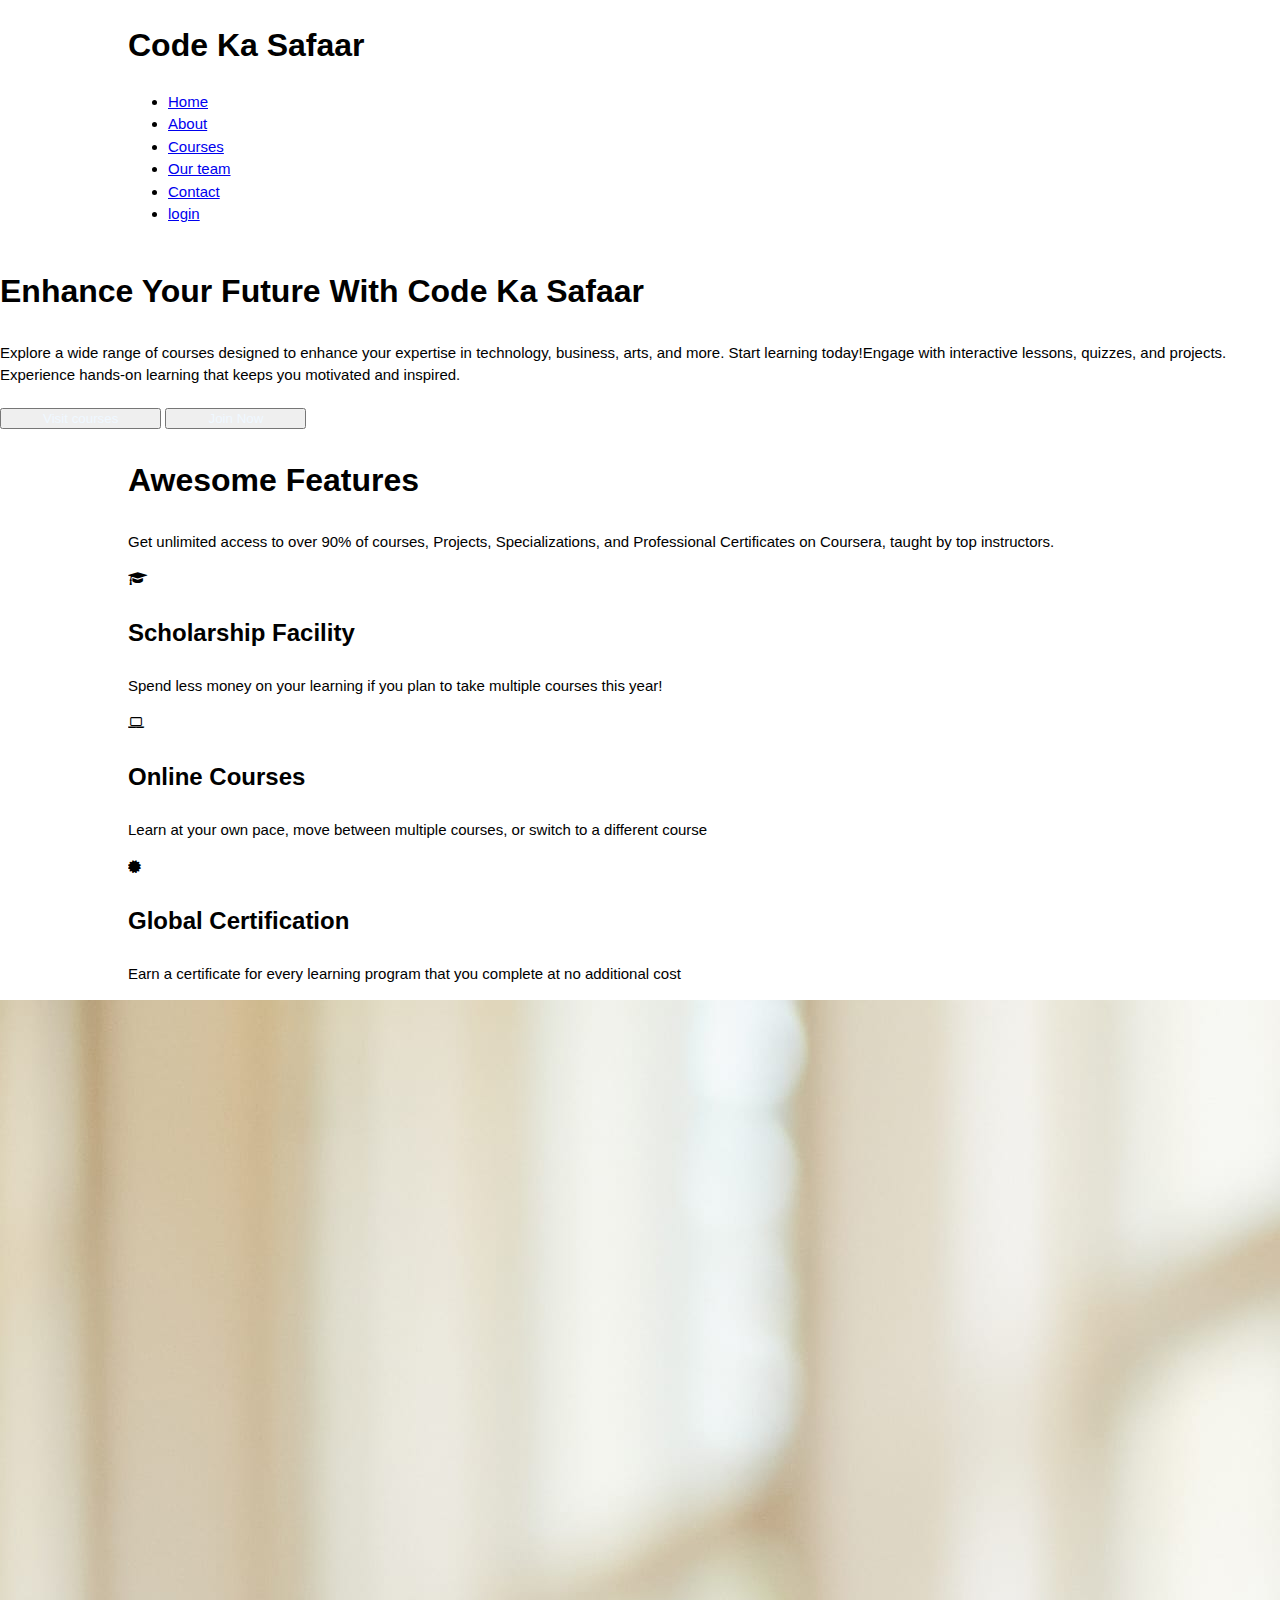
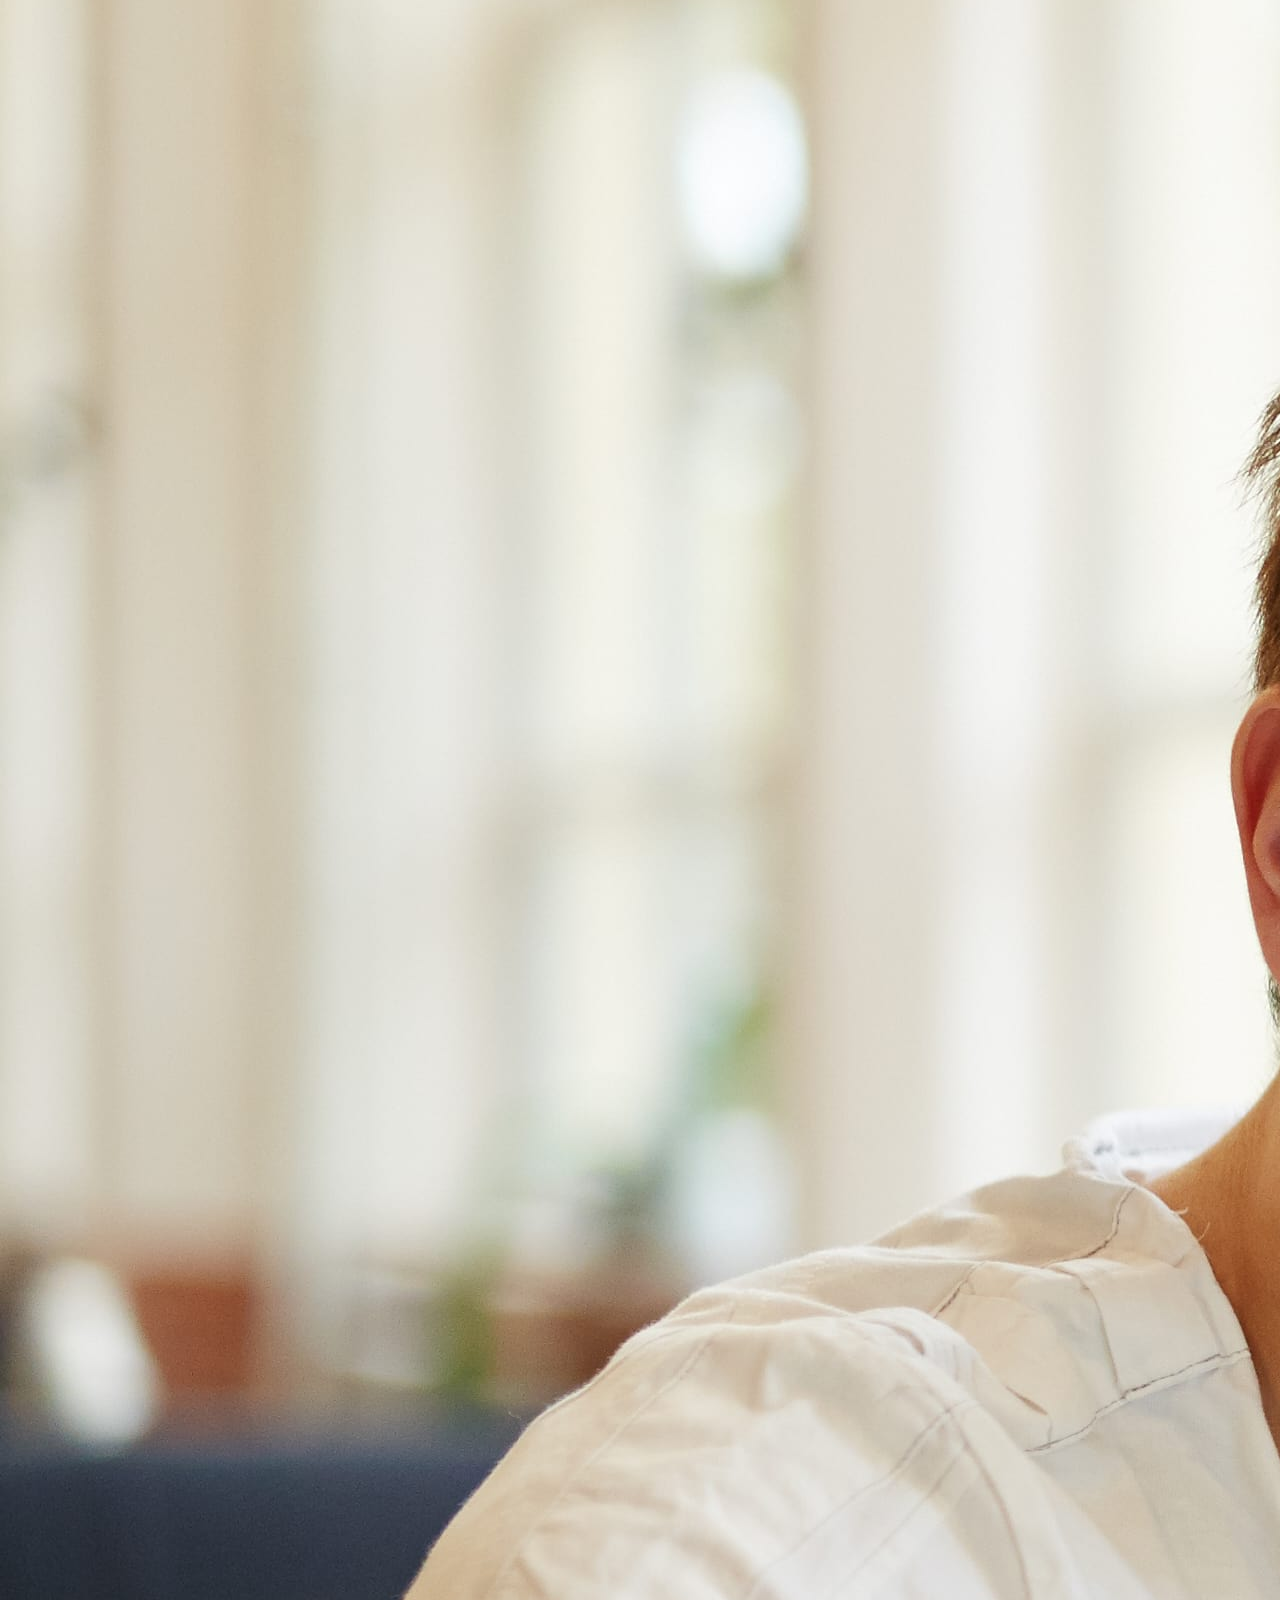
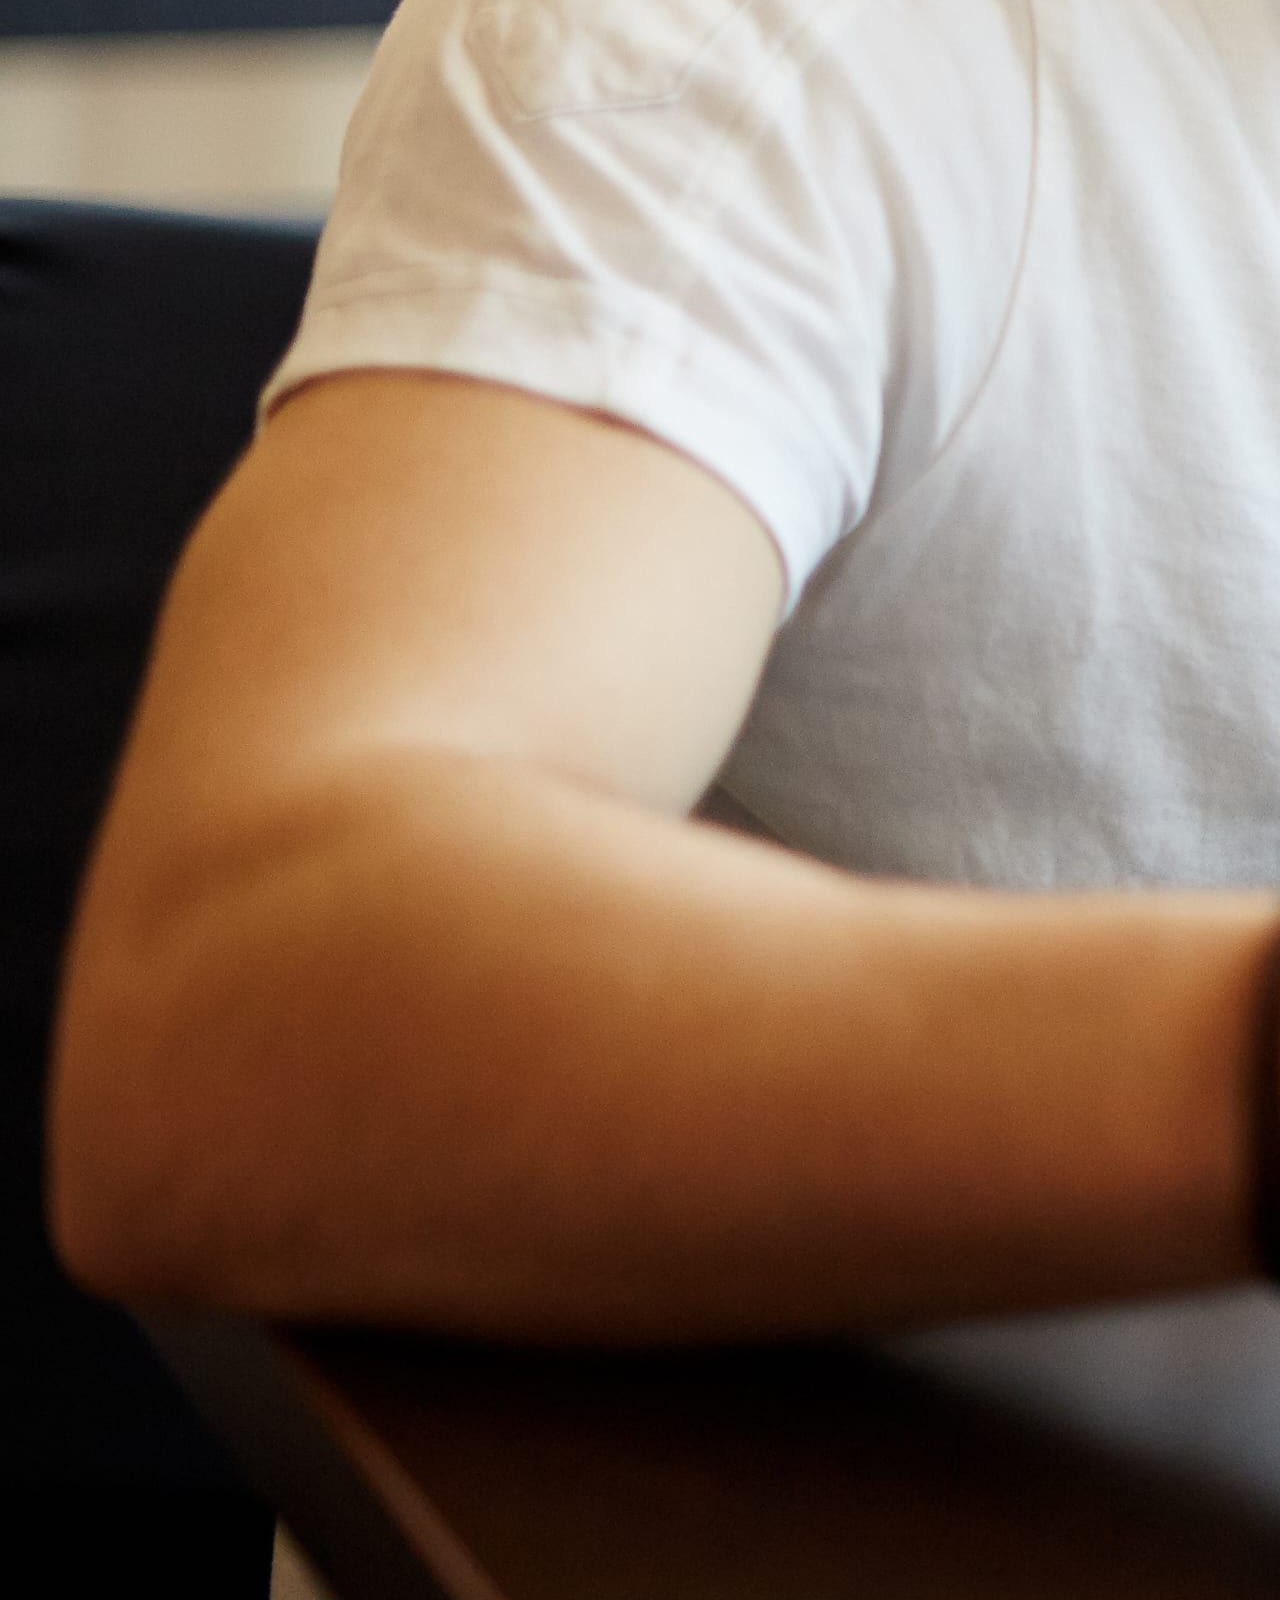
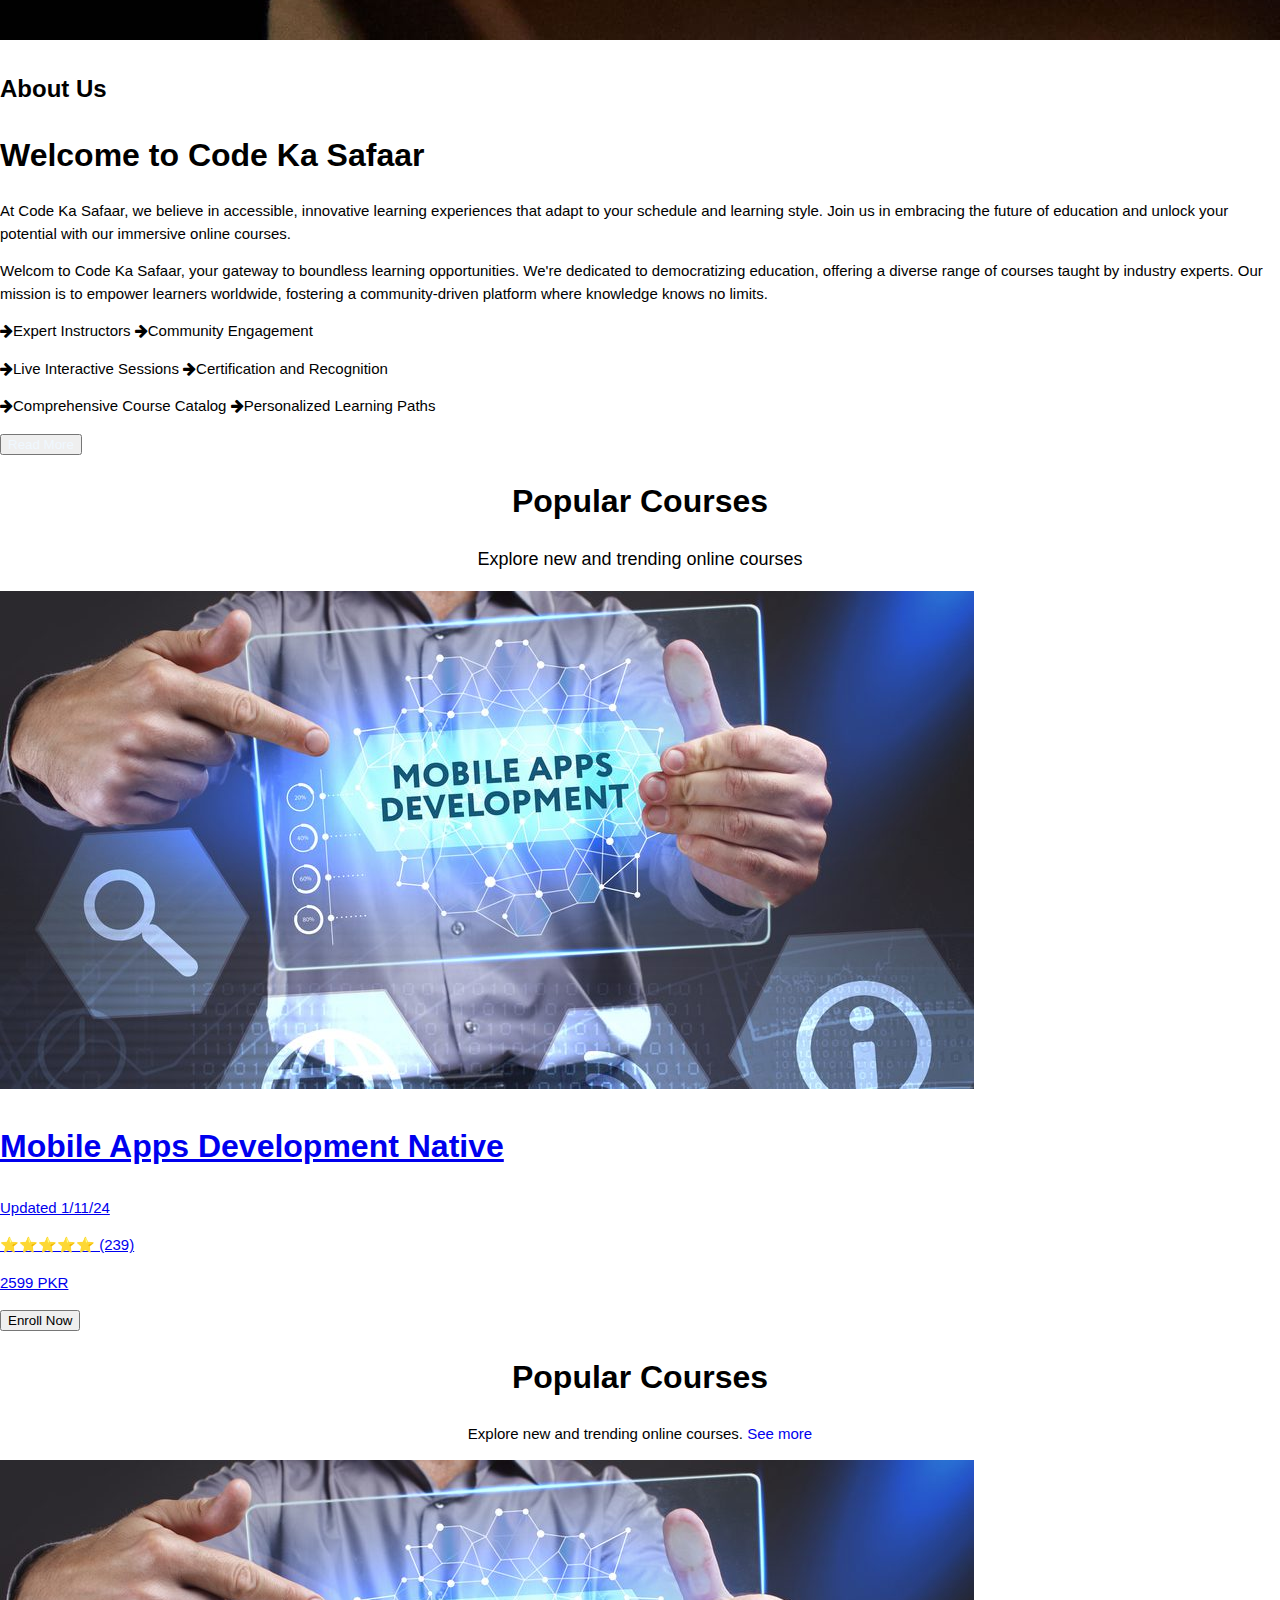
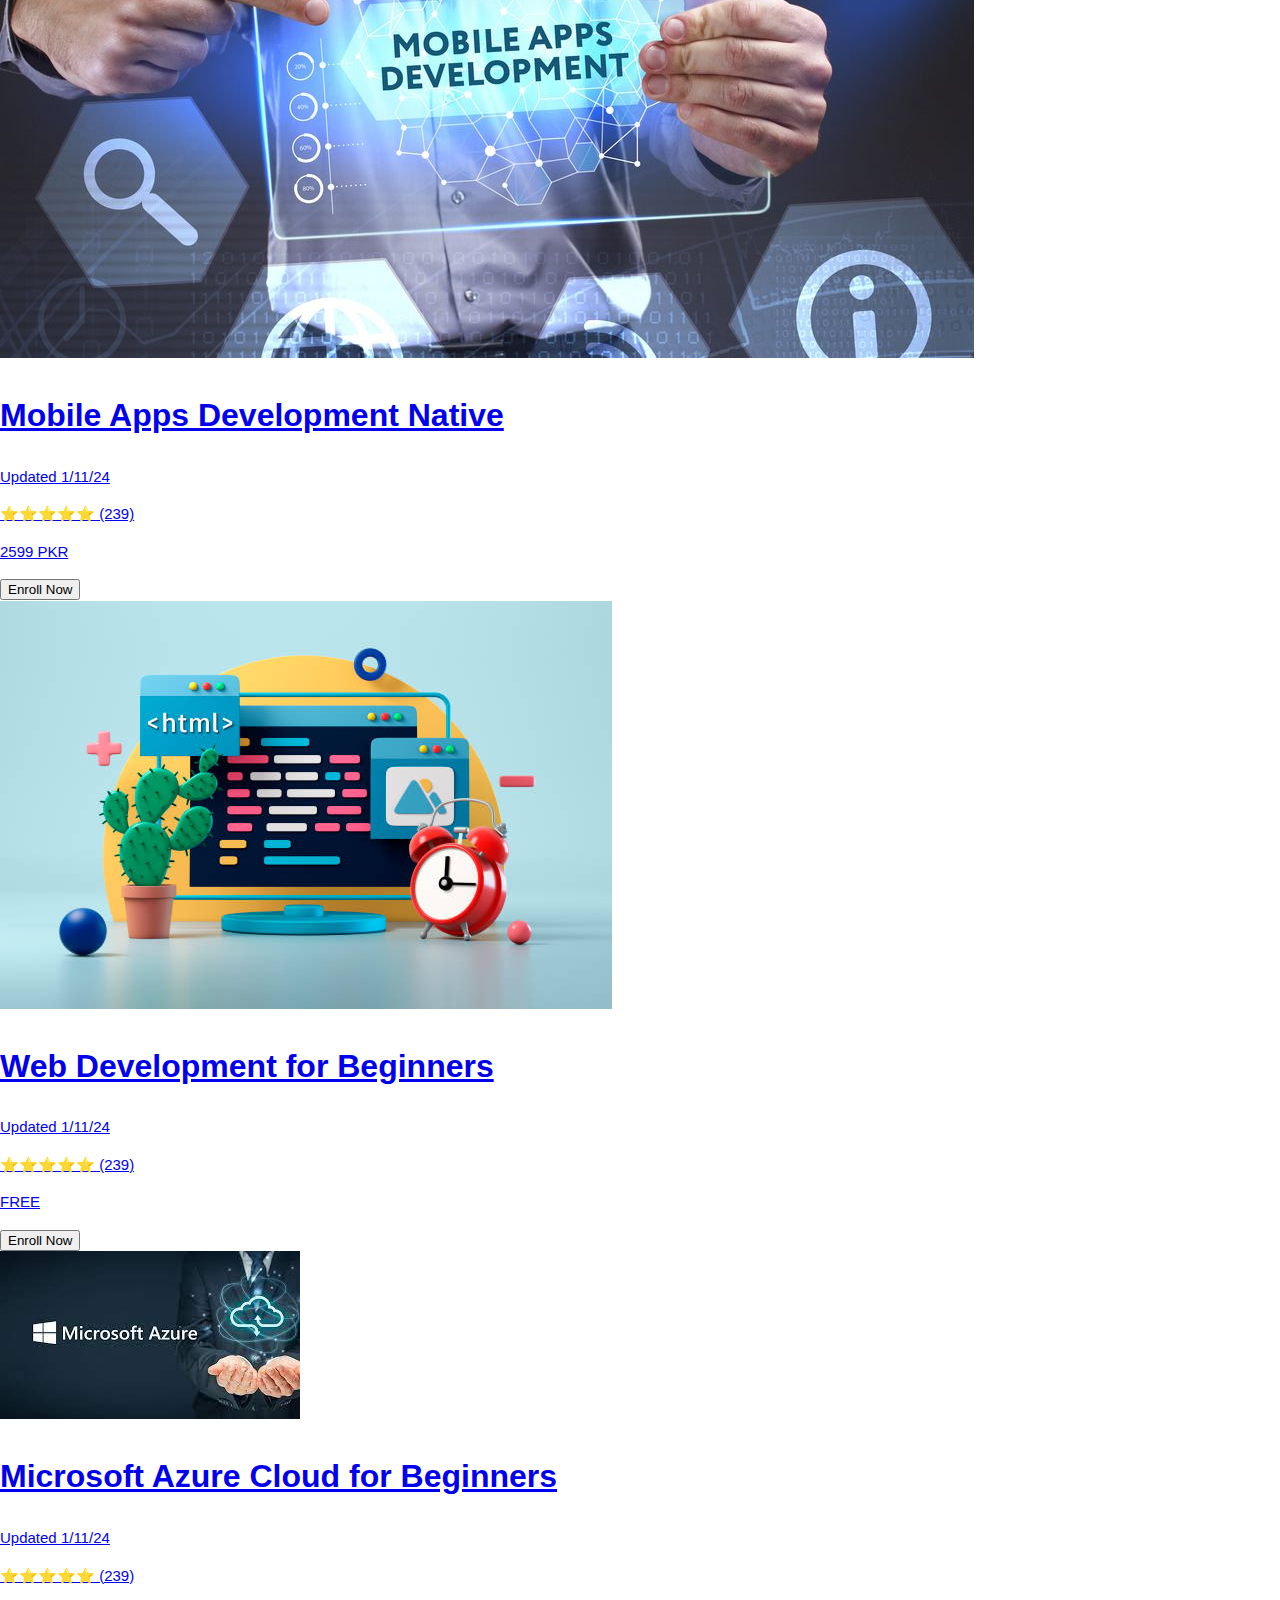
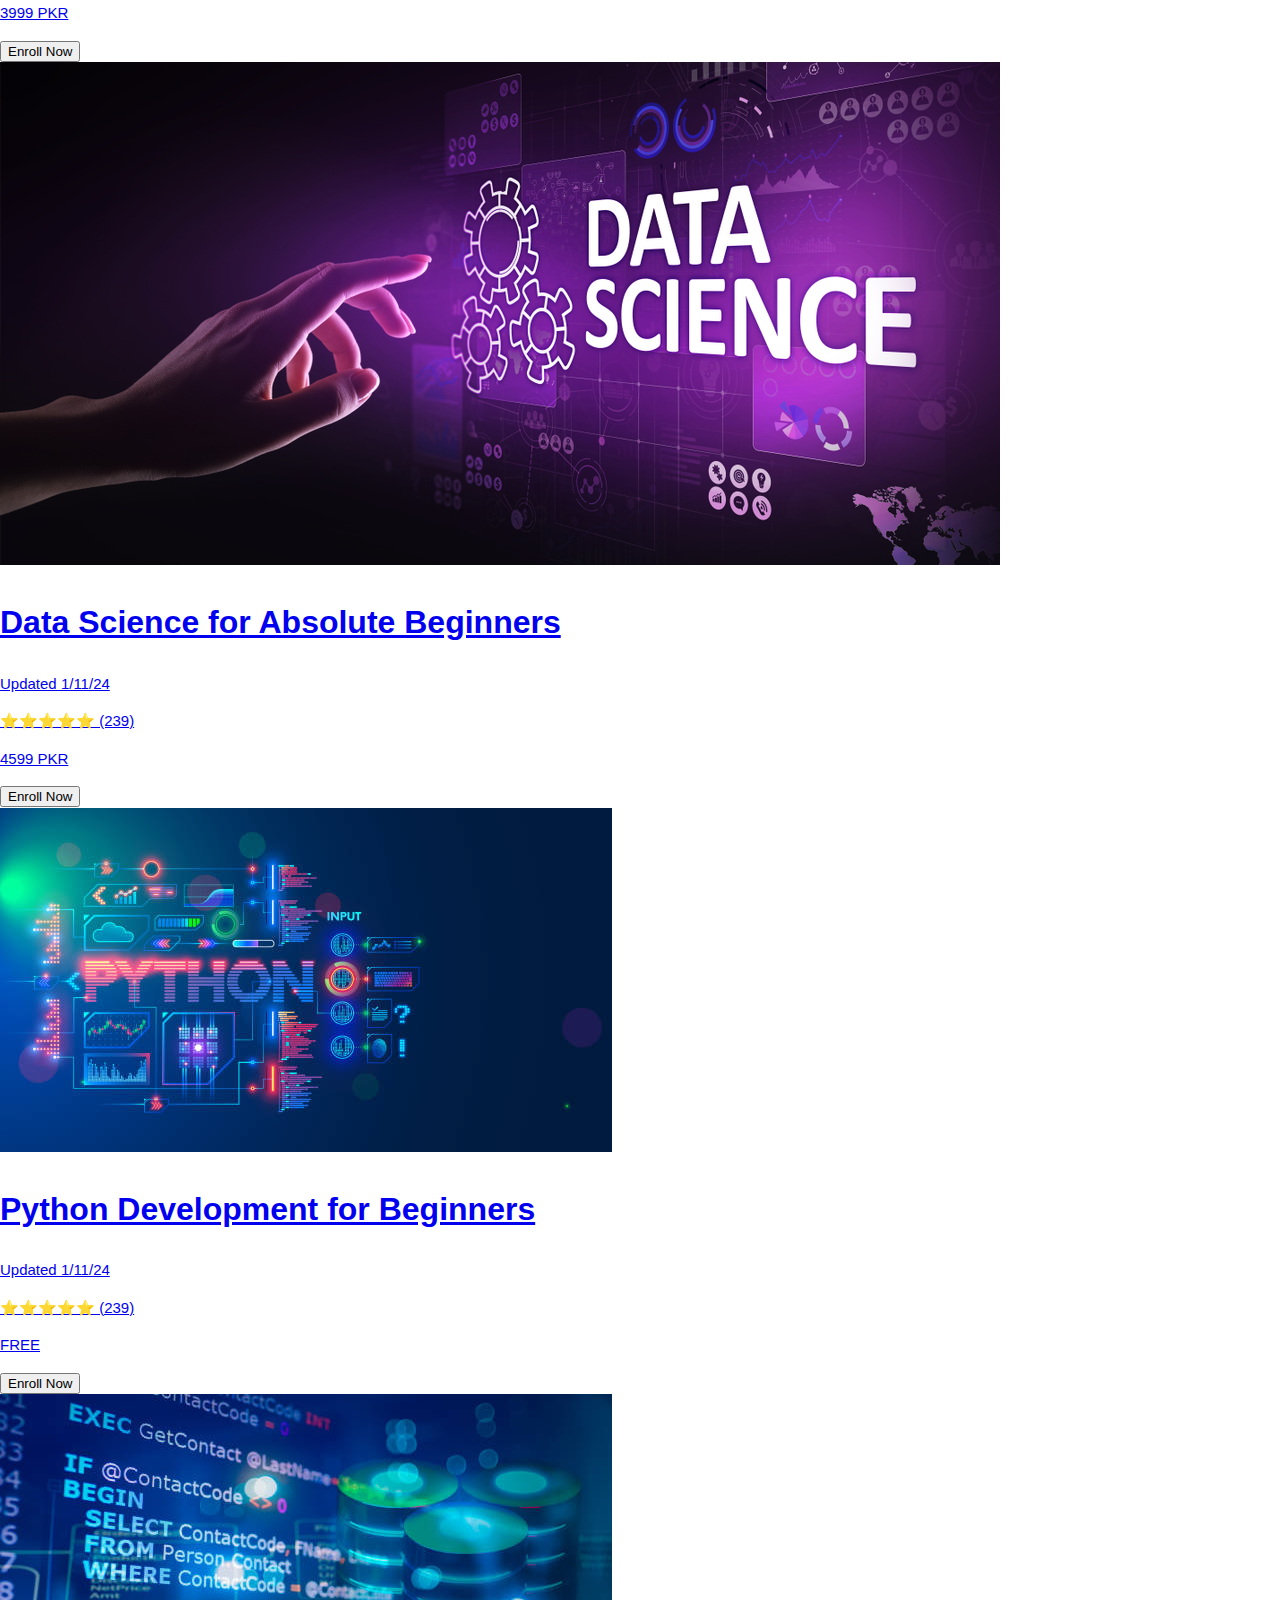
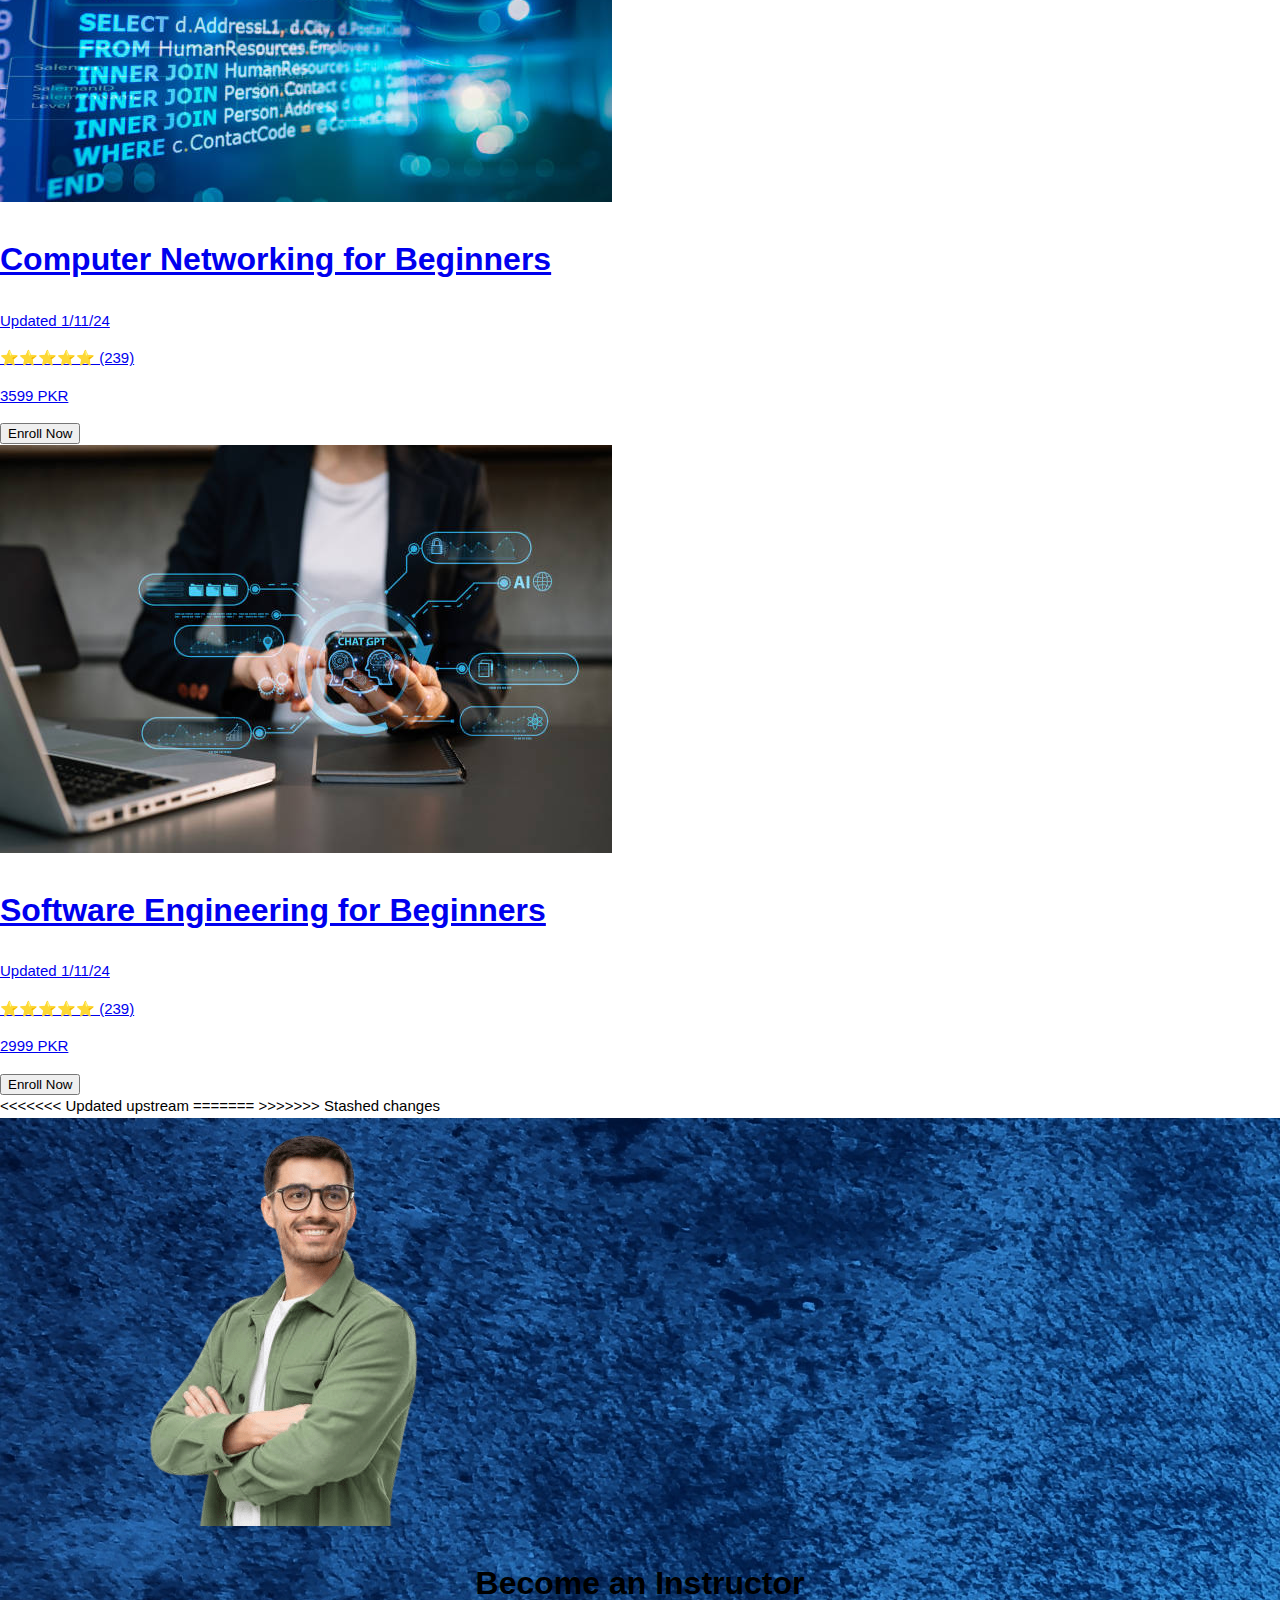
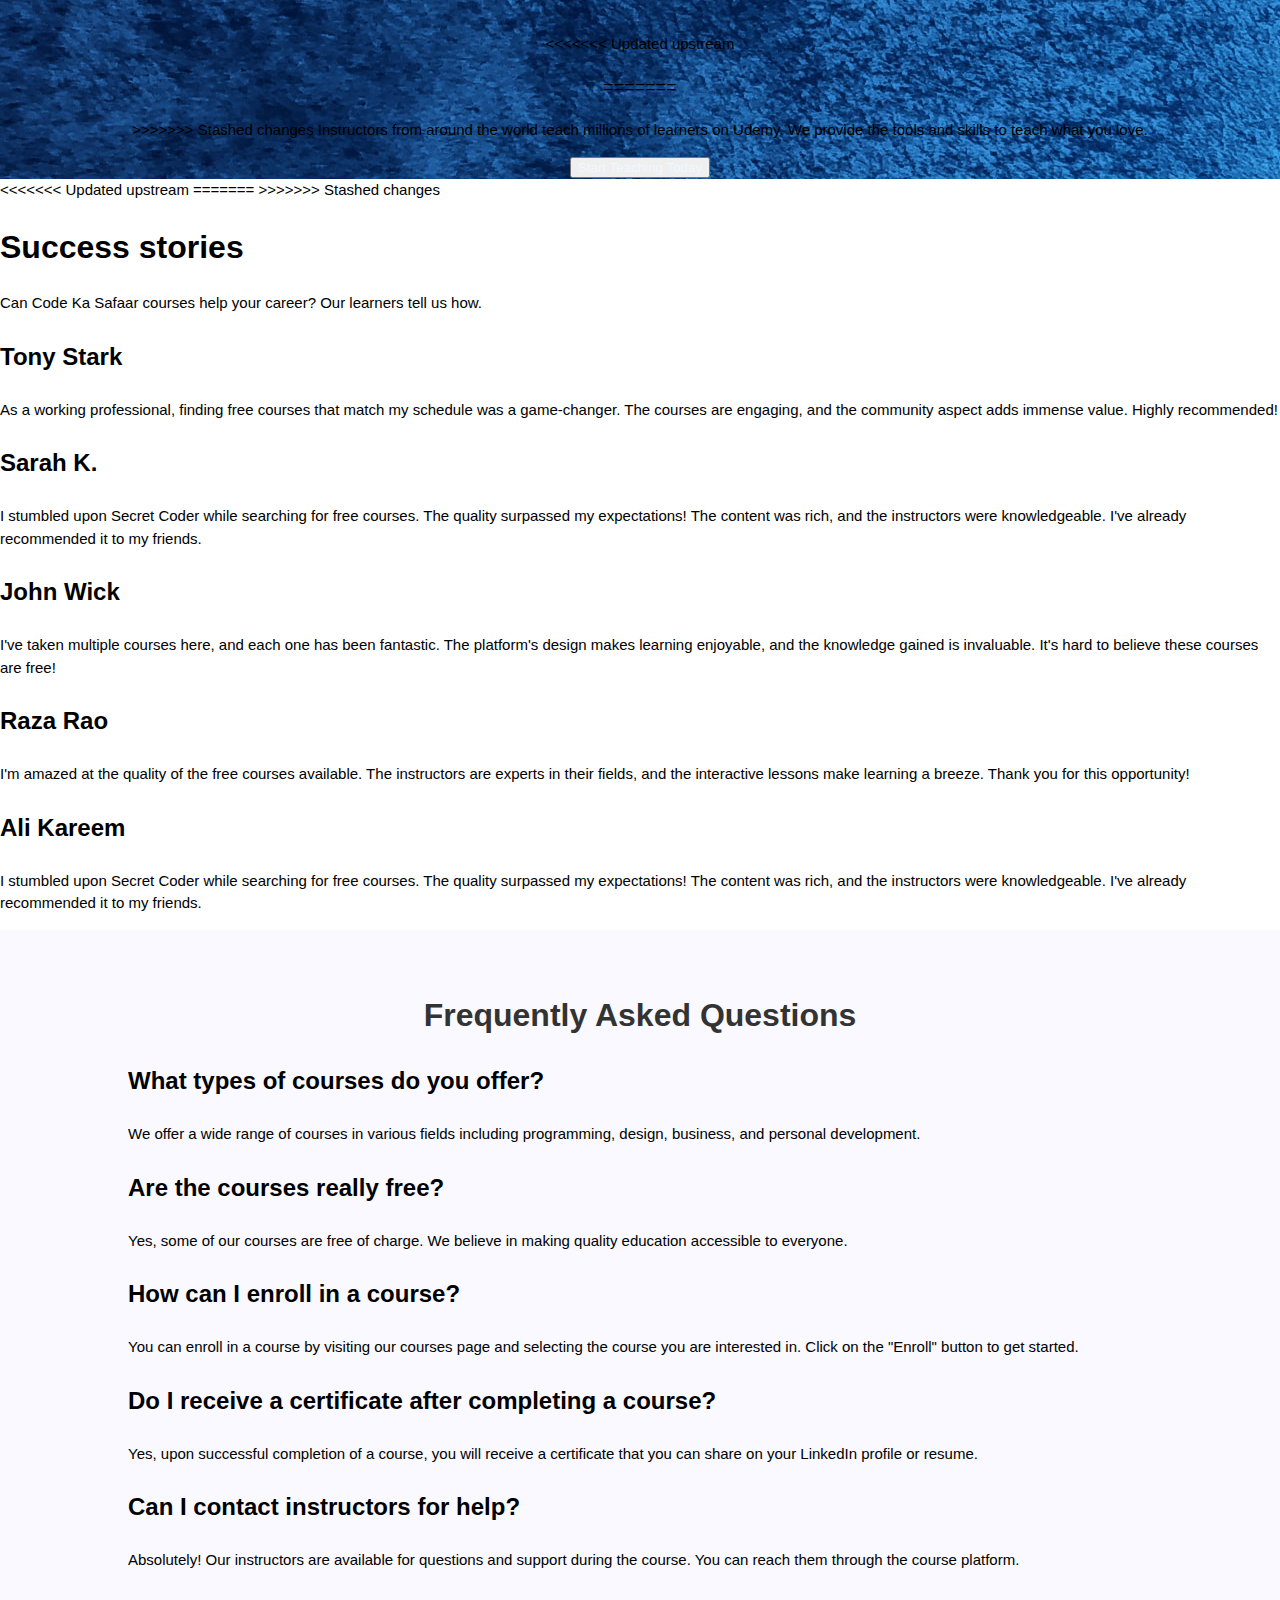
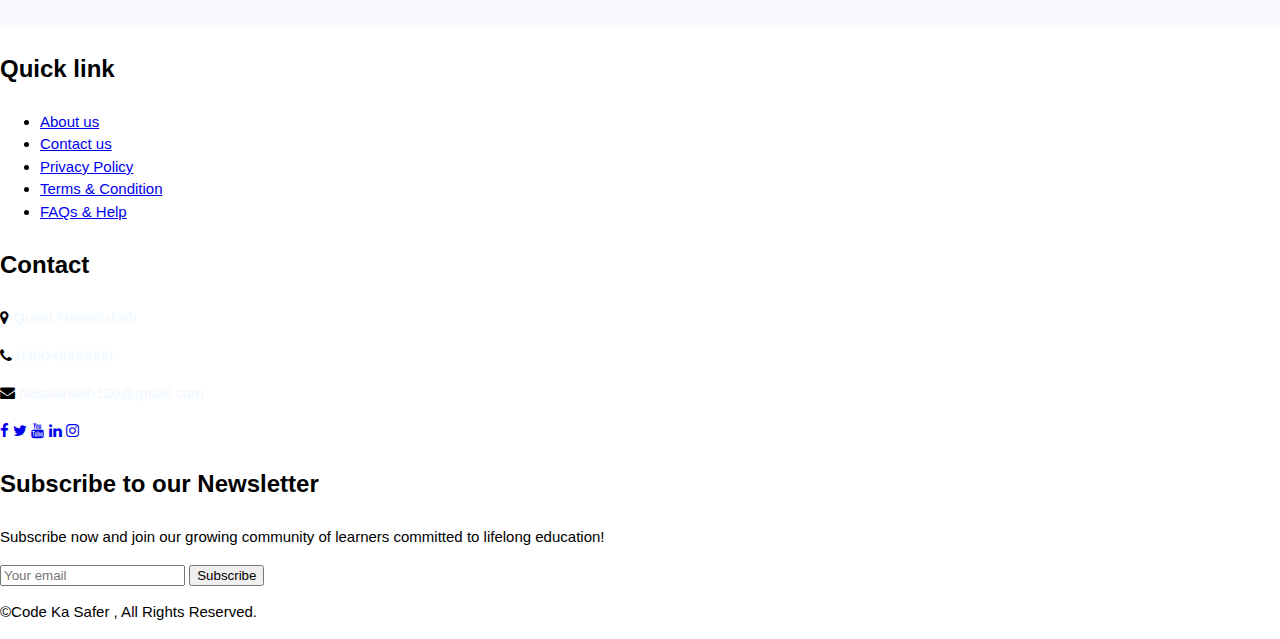
<file: index.html>
<!DOCTYPE html>
<html lang="en">
<head>
    <meta charset="UTF-8">
    <meta name="viewport" content="width=device-width, initial-scale=1.0">
    <link rel="stylesheet" href="https://cdnjs.cloudflare.com/ajax/libs/font-awesome/4.7.0/css/font-awesome.min.css">
    <link rel="stylesheet" href="style.css">
    <title>Code Ka Safaar</title>
</head>
<body>
    <!--Header Start-->
    <header>
        <div class="container">
            <div id="branding">
                <h1>Code Ka Safaar</h1>
            </div>
            <nav>
                <ul>
                    <li><a href="#home">Home</a></li>
                    <li><a href="#about">About</a></li>
                    <li><a href="./courses.html">Courses</a></li>
                    <li><a href="./team.html">Our team</a></li>
                    <li><a href="./contactus.html">Contact</a></li>
                    <li><a href="./login.html">login</a></li>
                </ul>
            </nav>
        </div>
    </header> 
    <!--Header End--> 
    <!--home start-->
    <section id="home" >
        <h2>Enhance Your Future With Code Ka Safaar</h2>
        <p >Explore a wide range of courses designed to enhance
            your expertise in technology, business, arts, and more. Start learning today!Engage with interactive lessons, quizzes, and
            projects. Experience hands-on learning that keeps you motivated and inspired.</p>
            </div>
            <button id="Subscribe-button" ><a  href="./courses.html" style="color: aliceblue; text-decoration: none;
  padding: 13px 35px;">Visit courses</a></button>
            <button id="Subscribe-button" style="margin-top:0.5% ;" ><a  href="./signup.html" style="color: aliceblue; text-decoration: none;
  padding: 13px 35px; ">Join Now</a></button>
        </div>   
    </section>
       <!--home end-->
    <!--feature start-->
    <section class="features">
        <div class="container">
          <h2>Awesome Features</h2>
          <p>Get unlimited access to over 90% of courses, Projects, Specializations, and Professional Certificates on Coursera, taught by top instructors.</p>
          
          <div class="feature-boxes">
            <div class="feature-box">
              <i class="fa fa-graduation-cap"></i>
              <h3>Scholarship Facility</h3>
              <p>Spend less money on your learning if you plan to take multiple courses this year!</p>
            </div>
    
            <div class="feature-box">
              <i class="fa fa-laptop"></i>
              <h3>Online Courses</h3>
              <p>Learn at your own pace, move between multiple courses, or switch to a different course</p>
            </div>
    
            <div class="feature-box">
              <i class="fa fa-certificate"></i>
              <h3>Global Certification</h3>
              <p>Earn a certificate for every learning program that you complete at no additional cost</p>
            </div>
            
          </div>
        </div>
      </section>
      <!--feature end-->
    
    <!-- About start -->
    <section id="about">
        <div class="about-container">
        <div id="about-image">
            <img src="./img/about.jpg" alt="about image">
        </div>
        <div id="about-material">
             <h3 >About Us</h3>
             <h1>Welcome to Code Ka Safaar</h1>
            <p >At Code Ka Safaar, we believe in accessible, innovative learning experiences that
                        adapt to your schedule and learning style. Join us in embracing the future of education and
                        unlock your potential with our immersive online courses.</p>
             <p > Welcom to Code Ka Safaar, your gateway to boundless learning opportunities. We're
                        dedicated to democratizing education, offering a diverse range of courses taught by industry
                        experts. Our mission is to empower learners worldwide, fostering a community-driven platform
                        where knowledge knows no limits.</p>
            <div>
                <div>
                    <p ><i class="fa fa-arrow-right me-2"></i>Expert Instructors  <i class="fa fa-arrow-right me-2"></i>Community Engagement</p>
                </div>
                <div>
                    <p><i class="fa fa-arrow-right me-2"></i>Live Interactive Sessions  <i class="fa fa-arrow-right me-2"></i>Certification and Recognition</p>
                </div>
                <div >
                    <p><i class="fa fa-arrow-right me-2"></i>Comprehensive Course Catalog  <i class="fa fa-arrow-right me-2"></i>Personalized Learning Paths</p>
                </div>
            
            </div>
            <button id="Subscribe-button" ><a  href="about.html" style="color: aliceblue; text-decoration: none;">Read More</a></button>
        </div>
        </div>
    </section>
    <!--about end-->
    <!--courses start-->
    <div >
      <h1 style="text-align: center;">Popular Courses</h1>
      <p style="text-align: center; font-size: large;">Explore new and trending online courses</p>
      <div class="courses">
          
          <div class="course">
              <a href="#">
                  <img src="./img/app_development.jpg">
                  <h2>Mobile Apps Development Native</h2>
                  <p>Updated 1/11/24</p>
                  <p>⭐⭐⭐⭐⭐ (239)</p>
                  <p>2599 PKR</p>
                  <button id="Subscribe-button">Enroll Now</button>
              </a>
          </div>

    
    <!--courses start-->
    <div >
      <h1 style="text-align: center;">Popular Courses</h1>
      <p style="text-align: center;">Explore new and trending online courses. <a href="./courses.html" style="text-decoration: none;">See more</a></p>
      <div class="courses">
          
          <div class="course">
              <a href="#">
                  <img src="./img/app_development.jpg">
                  <h2>Mobile Apps Development Native</h2>
                  <p>Updated 1/11/24</p>
                  <p>⭐⭐⭐⭐⭐ (239)</p>
                  <p>2599 PKR</p>
                  <button id="Subscribe-button">Enroll Now</button>
              </a>
          </div>

          <div class="course">
              <a href="#">
                  <img src="./img/course-1.jpg">
                  <h2>Web Development for Beginners</h2>
                  <p>Updated 1/11/24</p>
                  <p>⭐⭐⭐⭐⭐ (239)</p>
                  <p>FREE</p>
                  <button id="Subscribe-button">Enroll Now</button>
              </a>
          </div>

          <div class="course">
              <a href="#">
                  <img src="./img/course-8.jpg">
                  <h2>Microsoft Azure Cloud for Beginners</h2>
                  <p>Updated 1/11/24</p>
                  <p>⭐⭐⭐⭐⭐ (239)</p>
                  <p>3999 PKR</p>
                  <button id="Subscribe-button">Enroll Now</button>
              </a>
          </div>

          <div class="course">
              <a href="#">
                  <img src="./img/data_science.jpg">
                  <h2>Data Science for Absolute Beginners</h2>
                  <p>Updated 1/11/24</p>
                  <p>⭐⭐⭐⭐⭐ (239)</p>
                  <p>4599 PKR</p>
                  <button id="Subscribe-button">Enroll Now</button>
              </a>
          </div>

           <div class="course">
              <a href="#">
                  <img src="./img/course-4.jpg">
                  <h2>Python Development for Beginners</h2>
                  <p>Updated 1/11/24</p>
                  <p>⭐⭐⭐⭐⭐ (239)</p>
                  <p>FREE</p>
                  <button id="Subscribe-button">Enroll Now</button>
              </a>
          </div>

          <div class="course">
              <a href="#">
                  <img src="./img/course-5.jpg">
                  <h2>Computer Networking for Beginners</h2>
                  <p>Updated 1/11/24</p>
                  <p>⭐⭐⭐⭐⭐ (239)</p>
                  <p>3599 PKR</p>
                  <button id="Subscribe-button">Enroll Now</button>
              </a>
          </div>

          <div class="course">
              <a href="#">
                  <img src="./img/course-6.jpg">
                  <h2>Software Engineering for Beginners</h2>
                  <p>Updated 1/11/24</p>
                  <p>⭐⭐⭐⭐⭐ (239)</p>
                  <p>2999 PKR</p>
                  <button id="Subscribe-button">Enroll Now</button>
              </a>
          </div>
        </div>
  </div>
<<<<<<< Updated upstream
  <!--courses end-->    
=======
  <!--courses end-->
    
>>>>>>> Stashed changes
    <!-- instructor start -->
    <section id="instructor">
      <div class="instructor-container" style="background-image:url(./img/banner-3.jpg);">
      <div id="instructor-image">
          <img src="./instructor-image.png" alt="Instructor image">
      </div>
      <div id="instructor-material" style="text-align: center;">
           <h2>Become an Instructor</h2>
<<<<<<< Updated upstream
          <p style="font-size: large;">
=======
          <p >
>>>>>>> Stashed changes
            Instructors from around the world teach millions of learners on Udemy. We provide the tools and skills to teach what you love.
          </p> 
          <button id="Subscribe-button" ><a  href="instructor.html" style="color: aliceblue; text-decoration: none;">Start Teaching Today</a></button>
      </div>
  </section>
  <!--instructor end-->
<<<<<<< Updated upstream
=======

>>>>>>> Stashed changes
    <!-- stories start -->
    <section id="Success-stories">
        <h1 >Success stories</h1>
        <p>Can Code Ka Safaar courses help your career? Our learners tell us how.</p>
        <div class="Success-stories-base">
          <div class="Success-stories-box">
            <h3>Tony Stark</h3>
            <p>
                As a working professional, finding free courses that match my schedule was a
                game-changer. The courses are engaging, and the community aspect adds immense value. Highly
                recommended!
            </p>
          </div>
  
          <div class="Success-stories-box">
            <h3>Sarah K.</h3>
            <p>
                I stumbled upon Secret Coder while searching for free courses. The quality
                surpassed my expectations! The content was rich, and the instructors were knowledgeable.
                I've already recommended it to my friends.
            </p>
          </div>
  
          <div class="Success-stories-box">
            <h3>John Wick</h3>
            <p>
                I've taken multiple courses here, and each one has been fantastic. The
                platform's design makes learning enjoyable, and the knowledge gained is invaluable. It's
                hard to believe these courses are free!
            </p>
          </div>
          <div class="Success-stories-box">
            <h3>Raza Rao</h3>
            <p>
                I'm amazed at the quality of the free courses available. The instructors are
                experts in their fields, and the interactive lessons make learning a breeze. Thank you for
                this opportunity!
            </p>
          </div>
          <div class="Success-stories-box">
            <h3>Ali Kareem</h3>
            <p>
                I stumbled upon Secret Coder while searching for free courses. The quality
                surpassed my expectations! The content was rich, and the instructors were knowledgeable.
                I've already recommended it to my friends.
            </p>
          </div>
        
        </div>
      </section>
      <!--stories end-->

 <!-- FAQ Start -->
<section id="FAQs" style="background-color: #f9f9ff; padding: 40px 0;">
    <div class="container">
        <h1 style="text-align: center; color: #333;">Frequently Asked Questions</h1>
        <div class="faq-container">
            <div class="faq-item">
                <h3>What types of courses do you offer?</h3>
                <p>We offer a wide range of courses in various fields including programming, design, business, and personal development.</p>
            </div>
            <div class="faq-item">
                <h3>Are the courses really free?</h3>
                <p>Yes, some of our courses are free of charge. We believe in making quality education accessible to everyone.</p>
            </div>
            <div class="faq-item">
                <h3>How can I enroll in a course?</h3>
                <p>You can enroll in a course by visiting our courses page and selecting the course you are interested in. Click on the "Enroll" button to get started.</p>
            </div>
            <div class="faq-item">
                <h3>Do I receive a certificate after completing a course?</h3>
                <p>Yes, upon successful completion of a course, you will receive a certificate that you can share on your LinkedIn profile or resume.</p>
            </div>
            <div class="faq-item">
                <h3>Can I contact instructors for help?</h3>
                <p>Absolutely! Our instructors are available for questions and support during the course. You can reach them through the course platform.</p>
            </div>
        </div>
    </div>
</section>

<script>
    document.querySelectorAll('.faq-item h3').forEach(item => {
        item.addEventListener('click', () => {
            // Toggle the active class
            item.parentElement.classList.toggle('active');
        });
    });
</script>
<!-- FAQ End -->

    <!--footer start-->
  <footer>
    <div class="footer-container">
       <div class="footer-section quick-links">
        <h3>Quick link</h3>
    <ul>
      <li><a href="./about.html">About us</a></li>
      <li><a href="./contactus.html">Contact us</a></li>
       <li><a href="#">Privacy Policy</a></li>
          <li><a href="#">Terms & Condition</a></li>
          <li> <a href="#FAQs">FAQs & Help</a></li>
        </ul>
      </div>
      
      <div class="footer-section Contact-info">
        <h3>Contact</h3>
        <p>
         <i class="fa fa-map-marker"></i>
        <a href="Quest Nawabshah" style="color: aliceblue; text-decoration: none;">Quest Nawabshah</a>
        </p>
        <p>
          <i class="fa fa-phone"></i> <a href="0300-0000000" style="color: aliceblue;text-decoration: none;">0300-0000000</a></p>
          <p>
           <i class="fa fa-envelope"></i>
         <a href="hasnainalih136@gmail.com" style="color: aliceblue; text-decoration: none;">hasnainalih136@gmail.com</a>
          </p>
      <div class="social-icons">
        <a href="#"><i class="fa fa-facebook"></i></a>
         <a href="#"><i class="fa fa-twitter"></i></a>
         <a href="#"><i class="fa fa-youtube"></i></a>
            <a href="https://www.linkedin.com/in/kashif-ali-arain/"><i class="fa fa-linkedin"></i></a>
            <a href="#"><i class="fa fa-instagram"></i></a>
          </div>
      </div>
      <div class="footer-section newsletter">
        <h3> Subscribe to our Newsletter</h3>
        <p>Subscribe now and join our growing community of learners committed to lifelong education!</p>
        <form>
          <input type="email" name="uemail" id="1" placeholder="Your email" required>
          <button type="submit" id="Subscribe-button">Subscribe</button>
        </form>
      </div>
    </div>
    <div class="footer-bottom">
         <p>©Code Ka Safer , All Rights Reserved.</p>
      
    </div>
  </footer>
    <!--footer end-->

   
</body>
</html>
</file>
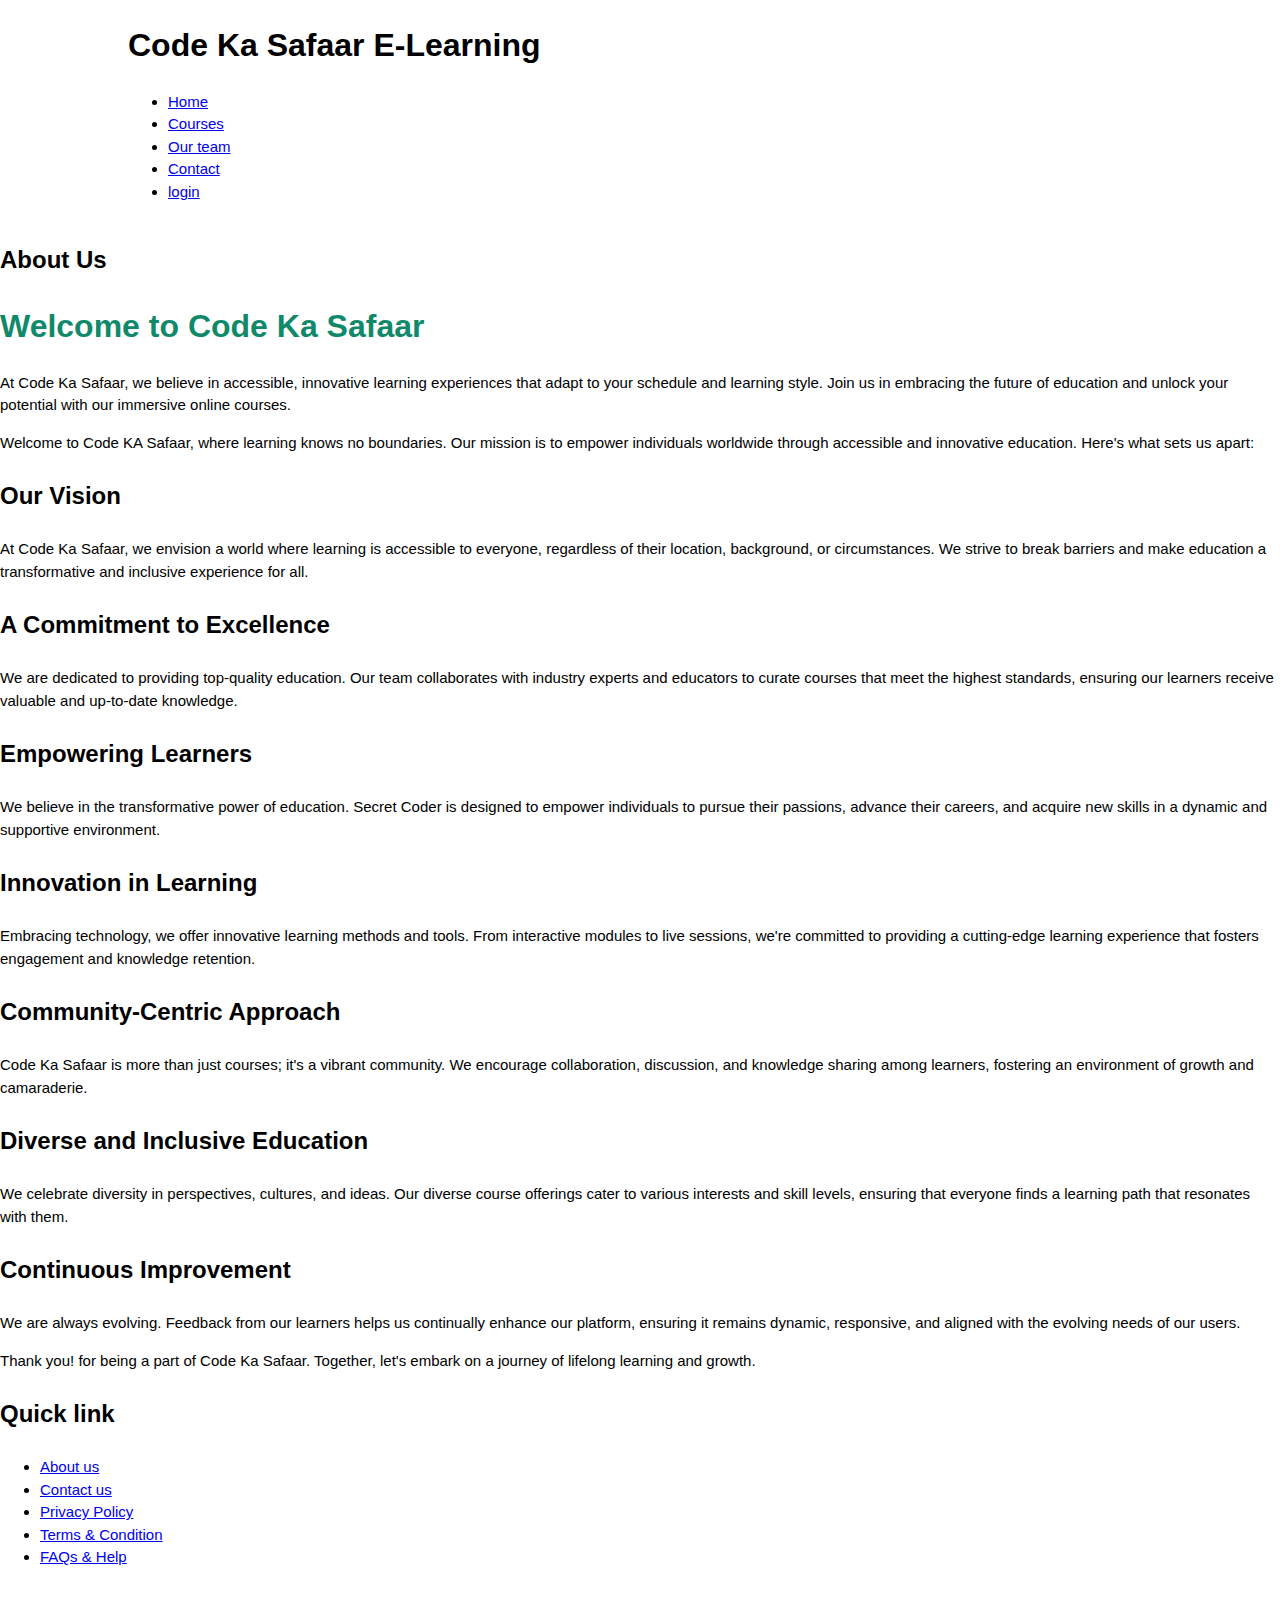
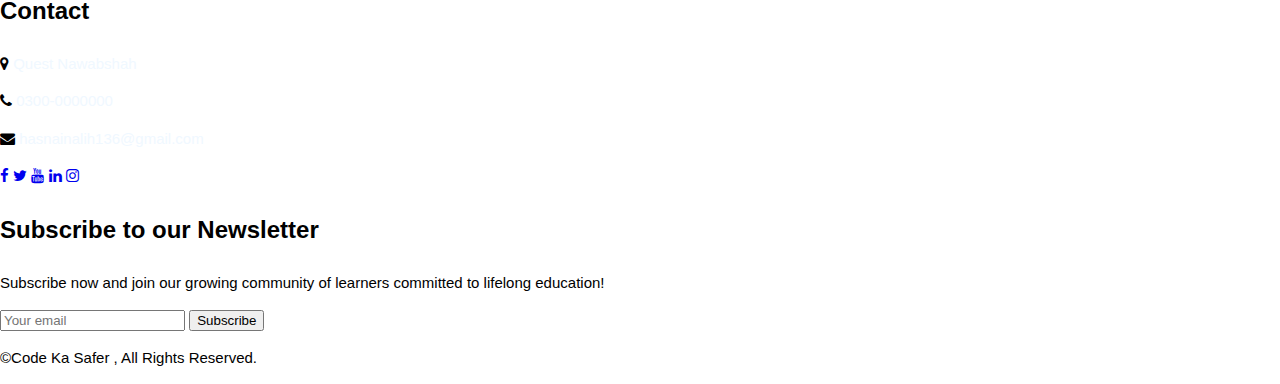
<file: about.html>
<!DOCTYPE html>
<html lang="en">
<head>
    <meta charset="UTF-8">
    <meta name="viewport" content="width=device-width, initial-scale=1.0">
    <link rel="stylesheet" href="https://cdnjs.cloudflare.com/ajax/libs/font-awesome/4.7.0/css/font-awesome.min.css">
    <link rel="stylesheet" href="style.css">
    <title>About CodeKaSafaar</title>
</head>
<body>
    <!--Header Start-->
    <header>
        <div class="container">
            <div id="branding">
                <h1><span class="highlight">Code Ka Safaar</span> E-Learning</h1>
            </div>
            <nav>
                <ul>
                    <li><a href="./index.html">Home</a></li>
                    <li><a href="./courses.html">Courses</a></li>
                    <li><a href="./team.html">Our team</a></li>
                    <li><a href="./contactus.html">Contact</a></li>
                    <li><a href="./login.html">login</a></li>
                </ul>
            </nav>
        </div>
    </header> 
    <!--Header End-->
    <!-- About Start -->
    <div>
        <div class="about-link-container">
            <div >

                <div >
                    <h3>About Us</h3>
                    <h1 style="color: #10896a;">Welcome to Code Ka Safaar</h1>
                    <p>
                        At Code Ka Safaar, we believe in accessible, innovative learning experiences that adapt to your
                        schedule and learning style. Join us in embracing the future of education and unlock your
                        potential with our immersive online courses.
                    </p>
                    <p >Welcome to Code KA Safaar, where learning knows no boundaries. Our mission
                        is to empower individuals worldwide through accessible and innovative education. Here's what
                        sets us apart:</p>

                    <h3>Our Vision</h3>
                    <p>At Code Ka Safaar, we envision a world where learning is accessible to everyone,
                        regardless of their location, background, or circumstances. We strive to break barriers and make
                        education a transformative and inclusive experience for all.</p>

                    <h3 >A Commitment to Excellence</h3>
                    <p > We are dedicated to providing top-quality education. Our team collaborates with
                        industry experts and educators to curate courses that meet the highest standards, ensuring our
                        learners receive valuable and up-to-date knowledge.</p>

                    <h3>Empowering Learners</h3>

                    <p>We believe in the transformative power of education. Secret Coder is
                        designed to empower individuals to pursue their passions, advance their careers, and acquire new
                        skills in a dynamic and supportive environment.</p>

                    <h3>Innovation in Learning</h3>

                    <p>Embracing technology, we offer innovative learning methods and tools. From
                        interactive modules to live sessions, we're committed to providing a cutting-edge learning
                        experience that fosters engagement and knowledge retention.</p>

                    <h3>Community-Centric Approach</h3>

                    <p> Code Ka Safaar is more than just courses; it's a vibrant community. We
                        encourage collaboration, discussion, and knowledge sharing among learners, fostering an
                        environment of growth and camaraderie.</p>

                    <h3>Diverse and Inclusive Education</h3>

                    <p>We celebrate diversity in perspectives, cultures, and ideas. Our diverse course
                        offerings cater to various interests and skill levels, ensuring that everyone finds a learning
                        path that resonates with them.</p>

                    <h3>Continuous Improvement</h3>

                    <p>We are always evolving. Feedback from our learners helps us continually enhance our
                        platform, ensuring it remains dynamic, responsive, and aligned with the evolving needs of our
                        users.</p>

                    <p>Thank you! for being a part of Code Ka Safaar. Together, let's embark on a
                        journey of lifelong learning and growth.</p>
                </div>

            </div>
        </div>
    </div>
    <!-- About End -->
     <!--footer start-->
  <footer>
    <div class="footer-container">
       <div class="footer-section quick-links">
        <h3>Quick link</h3>
    <ul>
      <li><a href="./index.html#about">About us</a></li>
      <li><a href="./contactus.html">Contact us</a></li>
       <li><a href="#">Privacy Policy</a></li>
          <li><a href="#">Terms & Condition</a></li>
          <li> <a href="./index.html#FAQs">FAQs & Help</a></li>
        </ul>
      </div>
      
      <div class="footer-section Contact-info">
        <h3>Contact</h3>
        <p>
         <i class="fa fa-map-marker"></i>
        <a href="Quest Nawabshah" style="color: aliceblue; text-decoration: none;">Quest Nawabshah</a>
        </p>
        <p>
          <i class="fa fa-phone"></i> <a href="0300-0000000" style="color: aliceblue; text-decoration: none;">0300-0000000</a></p>
          <p>
           <i class="fa fa-envelope"></i>
         <a href="hasnainalih136@gmail.com" style="color: aliceblue; text-decoration: none;">hasnainalih136@gmail.com</a>
          </p>
      <div class="social-icons">
        <a href="#"><i class="fa fa-facebook"></i></a>
         <a href="#"><i class="fa fa-twitter"></i></a>
         <a href="#"><i class="fa fa-youtube"></i></a>
            <a href="https://www.linkedin.com/in/kashif-ali-arain/"><i class="fa fa-linkedin"></i></a>
            <a href="#"><i class="fa fa-instagram"></i></a>
          </div>
      </div>
      <div class="footer-section newsletter">
        <h3> Subscribe to our Newsletter</h3>
        <p>Subscribe now and join our growing community of learners committed to lifelong education!</p>
        <form>
          <input type="email" name="uemail" id="1" placeholder="Your email" required>
          <button type="submit" id="Subscribe-button">Subscribe</button>
        </form>
      </div>
    </div>
    <div class="footer-bottom">
         <p>©Code Ka Safer , All Rights Reserved.</p>
      
    </div>
  </footer>
    <!--footer end-->

</body>
</html>
</file>
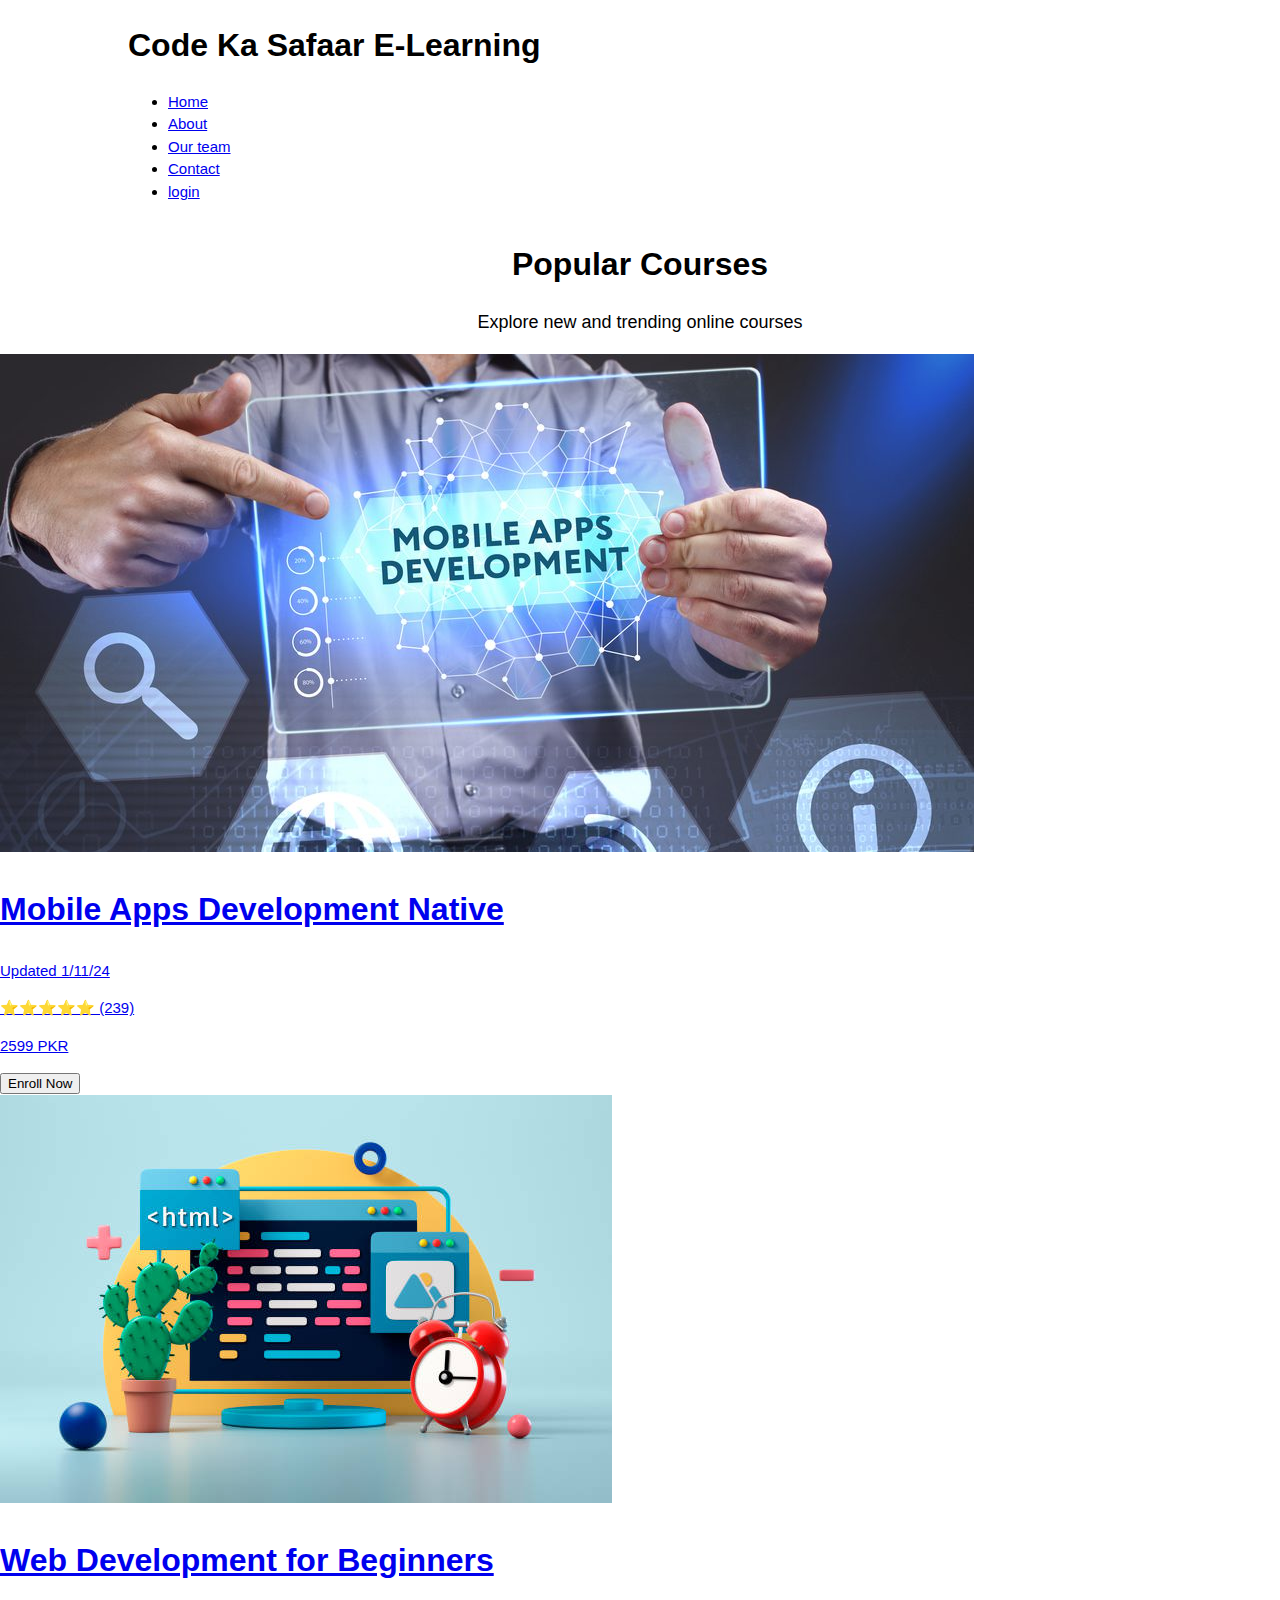
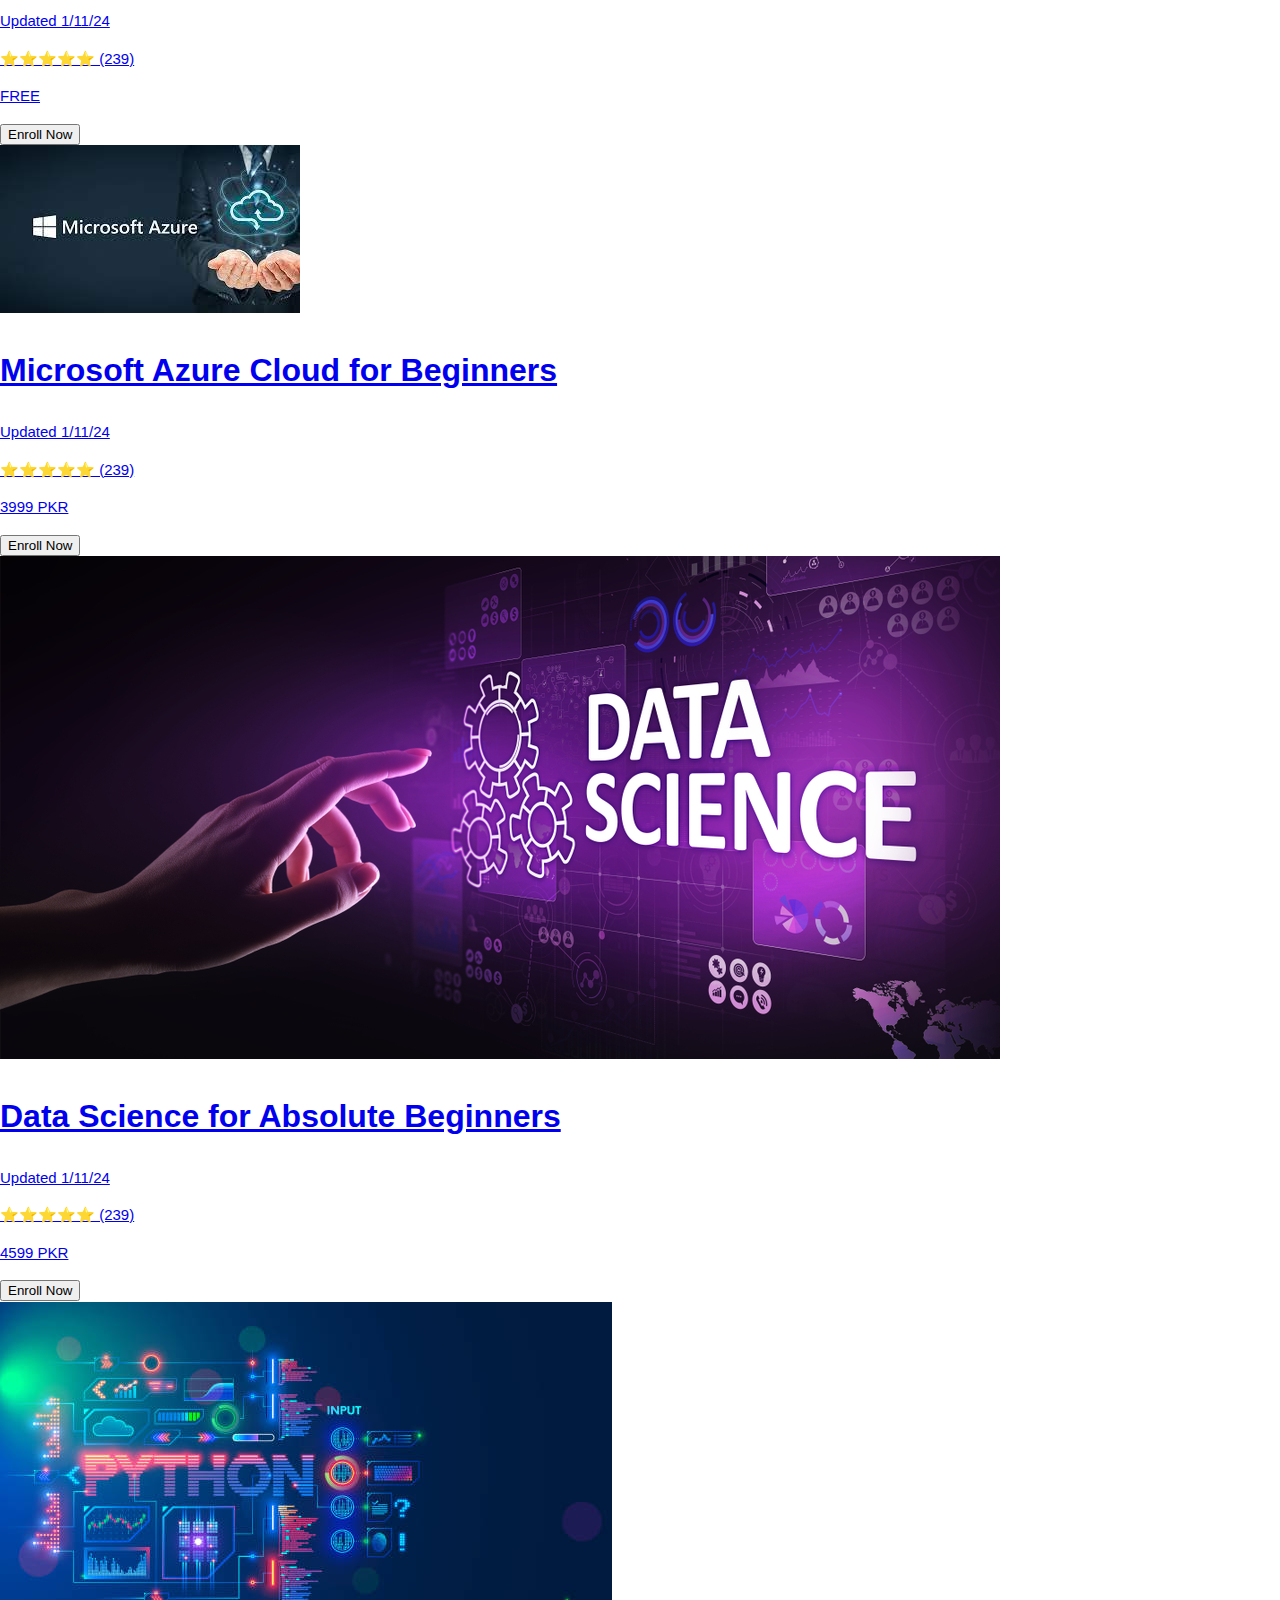
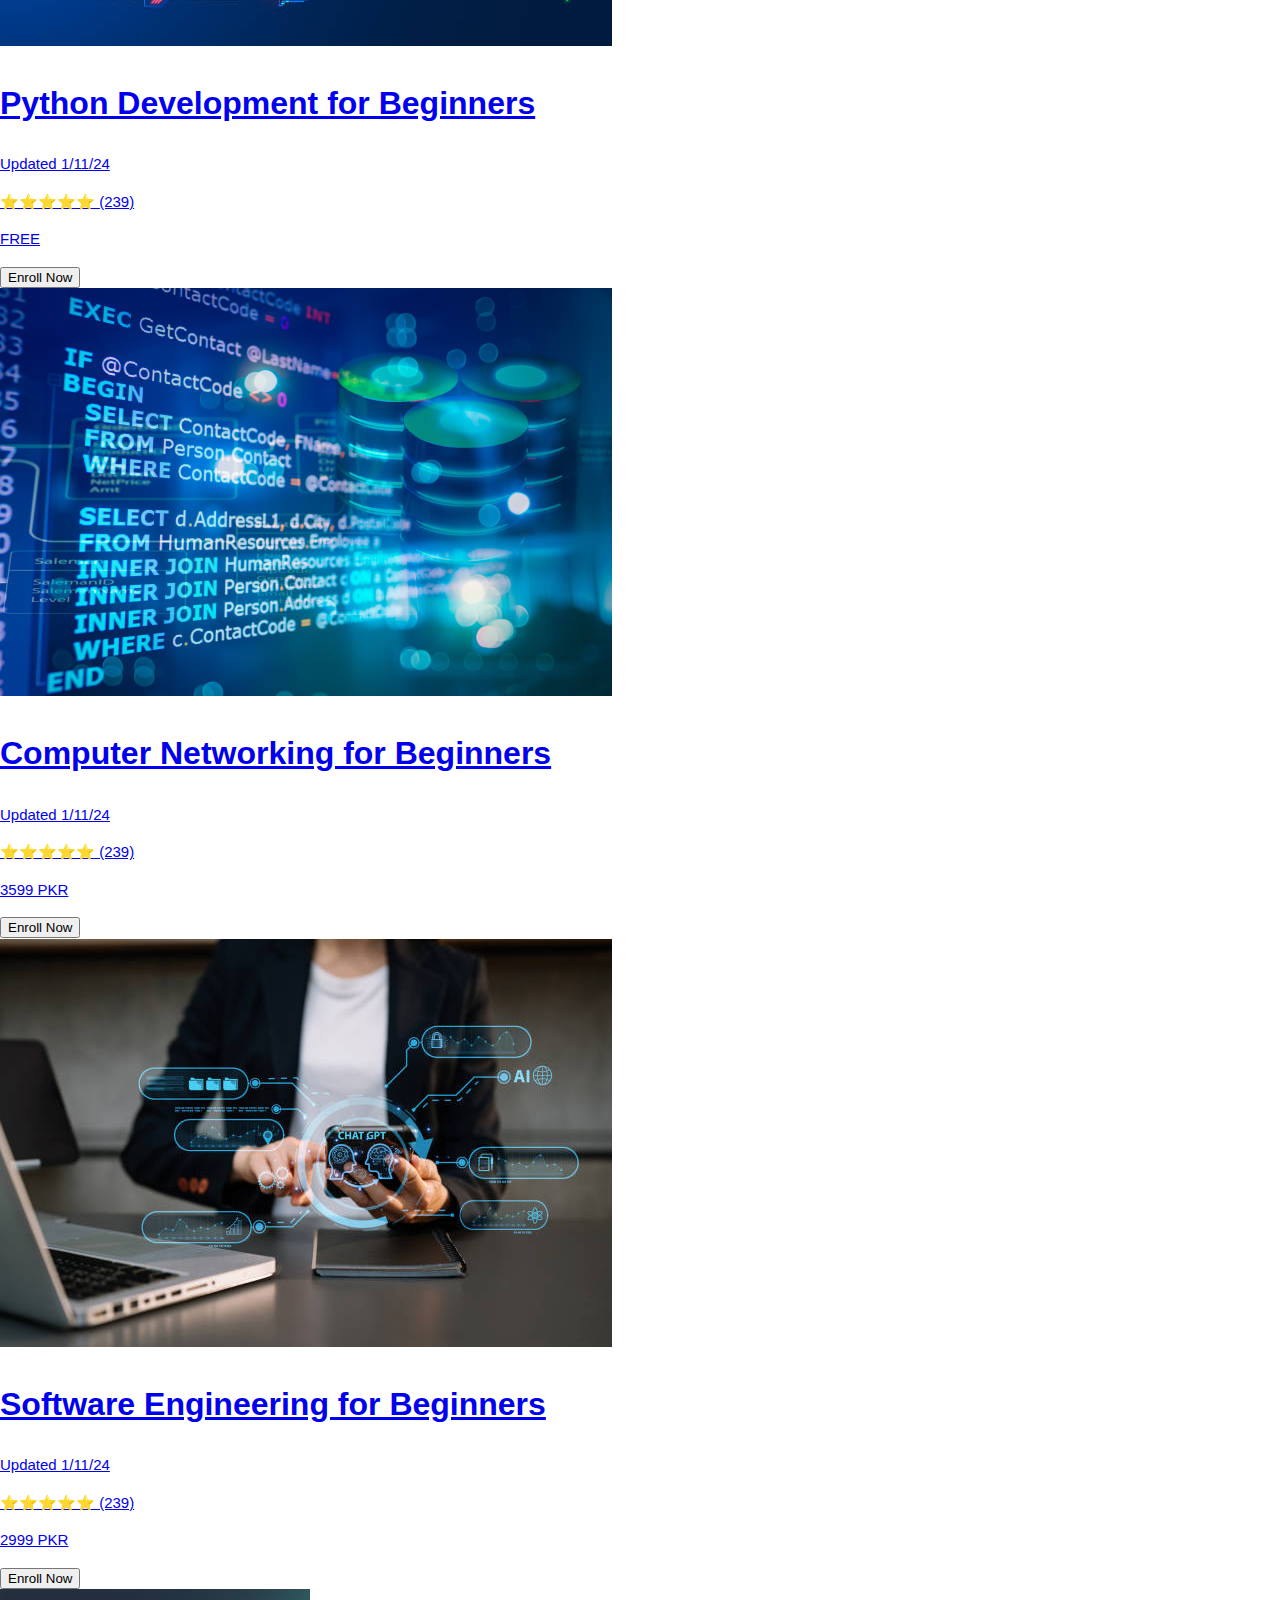
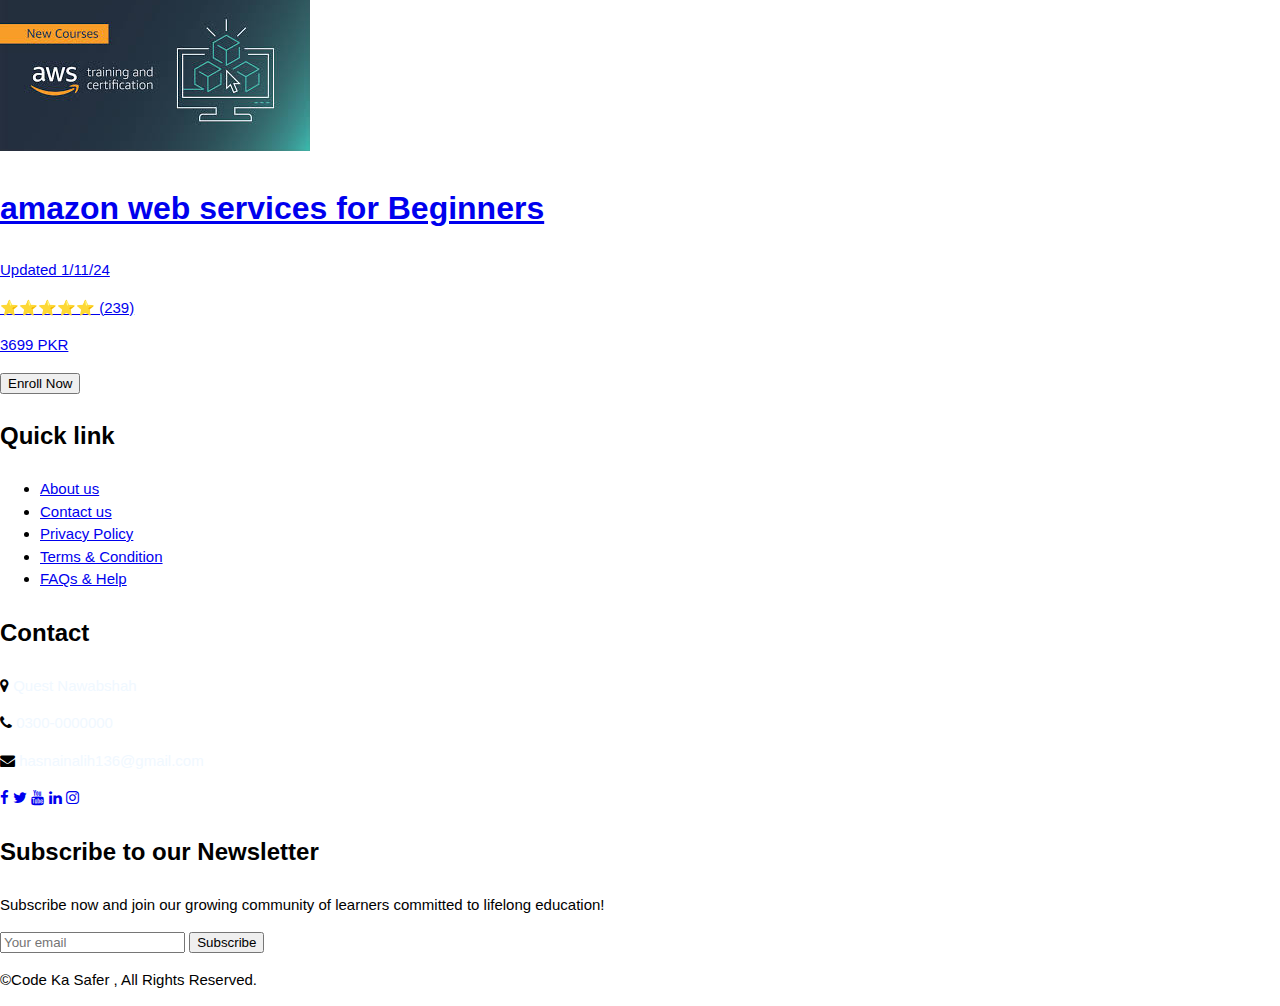
<file: courses.html>
<!DOCTYPE html>
<html lang="en">
<head>
    <meta charset="UTF-8">
    <meta name="viewport" content="width=device-width, initial-scale=1.0">
    <link rel="stylesheet" href="https://cdnjs.cloudflare.com/ajax/libs/font-awesome/4.7.0/css/font-awesome.min.css">
    <link rel="stylesheet" href="style.css">
    <title>Code Ka Safaar</title>
</head>
<body>
    
    <!--Header Start-->
    <header>
        <div class="container">
            <div id="branding">
                <h1><span class="highlight">Code Ka Safaar</span> E-Learning</h1>
            </div>
            <nav>
                <ul>
                    <li><a href="./index.html">Home</a></li>
                    <li><a href="./about.html">About</a></li>
                    <li><a href="./team.html">Our team</a></li>
                    <li><a href="./contactus.html">Contact</a></li>
                    <li><a href="./login.html">login</a></li>
                </ul>
            </nav>
        </div>
    </header> 
    <!--Header End-->
    <!--courses start-->
    <div >
        <h1 style="text-align: center;">Popular Courses</h1>
        <p style="text-align: center; font-size: large;">Explore new and trending online courses</p>
        <div class="courses">
            
            <div class="course">
                <a href="#">
                    <img src="./img/app_development.jpg">
                    <h2>Mobile Apps Development Native</h2>
                    <p>Updated 1/11/24</p>
                    <p>⭐⭐⭐⭐⭐ (239)</p>
                    <p>2599 PKR</p>
                    <button id="Subscribe-button">Enroll Now</button>
                </a>
            </div>

            <div class="course">
                <a href="#">
                    <img src="./img/course-1.jpg">
                    <h2>Web Development for Beginners</h2>
                    <p>Updated 1/11/24</p>
                    <p>⭐⭐⭐⭐⭐ (239)</p>
                    <p>FREE</p>
                    <button id="Subscribe-button">Enroll Now</button>
                </a>
            </div>

            <div class="course">
                <a href="#">
                    <img src="./img/course-8.jpg">
                    <h2>Microsoft Azure Cloud for Beginners</h2>
                    <p>Updated 1/11/24</p>
                    <p>⭐⭐⭐⭐⭐ (239)</p>
                    <p>3999 PKR</p>
                    <button id="Subscribe-button">Enroll Now</button>
                </a>
            </div>

            <div class="course">
                <a href="#">
                    <img src="./img/data_science.jpg">
                    <h2>Data Science for Absolute Beginners</h2>
                    <p>Updated 1/11/24</p>
                    <p>⭐⭐⭐⭐⭐ (239)</p>
                    <p>4599 PKR</p>
                    <button id="Subscribe-button">Enroll Now</button>
                </a>
            </div>

             <div class="course">
                <a href="#">
                    <img src="./img/course-4.jpg">
                    <h2>Python Development for Beginners</h2>
                    <p>Updated 1/11/24</p>
                    <p>⭐⭐⭐⭐⭐ (239)</p>
                    <p>FREE</p>
                    <button id="Subscribe-button">Enroll Now</button>
                </a>
            </div>

            <div class="course">
                <a href="#">
                    <img src="./img/course-5.jpg">
                    <h2>Computer Networking for Beginners</h2>
                    <p>Updated 1/11/24</p>
                    <p>⭐⭐⭐⭐⭐ (239)</p>
                    <p>3599 PKR</p>
                    <button id="Subscribe-button">Enroll Now</button>
                </a>
            </div>

            <div class="course">
                <a href="#">
                    <img src="./img/course-6.jpg">
                    <h2>Software Engineering for Beginners</h2>
                    <p>Updated 1/11/24</p>
                    <p>⭐⭐⭐⭐⭐ (239)</p>
                    <p>2999 PKR</p>
                    <button id="Subscribe-button">Enroll Now</button>
                </a>
            </div>

            <div class="course">
                <a href="#">
                    <img src="./img/course-7.jpg">
                    <h2>amazon web services for Beginners</h2>
                    <p>Updated 1/11/24</p>
                    <p>⭐⭐⭐⭐⭐ (239)</p>
                    <p>3699 PKR</p>
                    <button id="Subscribe-button">Enroll Now</button>
                </a>
            </div>
        
        </div>
    </div>
    <!--courses end-->
    
    <!--footer start-->
  <footer>
    <div class="footer-container">
       <div class="footer-section quick-links">
        <h3>Quick link</h3>
    <ul>
      <li><a href="./about.html">About us</a></li>
      <li><a href="./contactus.html">Contact us</a></li>
       <li><a href="#">Privacy Policy</a></li>
          <li><a href="#">Terms & Condition</a></li>
          <li> <a href="#FAQs">FAQs & Help</a></li>
        </ul>
      </div>
      
      <div class="footer-section Contact-info">
        <h3>Contact</h3>
        <p>
         <i class="fa fa-map-marker"></i>
        <a href="Quest Nawabshah" style="color: aliceblue; text-decoration: none;">Quest Nawabshah</a>
        </p>
        <p>
          <i class="fa fa-phone"></i> <a href="0300-0000000" style="color: aliceblue;text-decoration: none;">0300-0000000</a></p>
          <p>
           <i class="fa fa-envelope"></i>
         <a href="hasnainalih136@gmail.com" style="color: aliceblue; text-decoration: none;">hasnainalih136@gmail.com</a>
          </p>
      <div class="social-icons">
        <a href="#"><i class="fa fa-facebook"></i></a>
         <a href="#"><i class="fa fa-twitter"></i></a>
         <a href="#"><i class="fa fa-youtube"></i></a>
            <a href="#"><i class="fa fa-linkedin"></i></a>
            <a href="#"><i class="fa fa-instagram"></i></a>
          </div>
      </div>
      <div class="footer-section newsletter">
        <h3> Subscribe to our Newsletter</h3>
        <p>Subscribe now and join our growing community of learners committed to lifelong education!</p>
        <form>
          <input type="email" name="uemail" id="1" placeholder="Your email" required>
          <button type="submit" id="Subscribe-button">Subscribe</button>
        </form>
      </div>
    </div>
    <div class="footer-bottom">
         <p>©Code Ka Safer , All Rights Reserved.</p>
      
    </div>
  </footer>
    <!--footer end-->

   
</body>
</html>
</file>
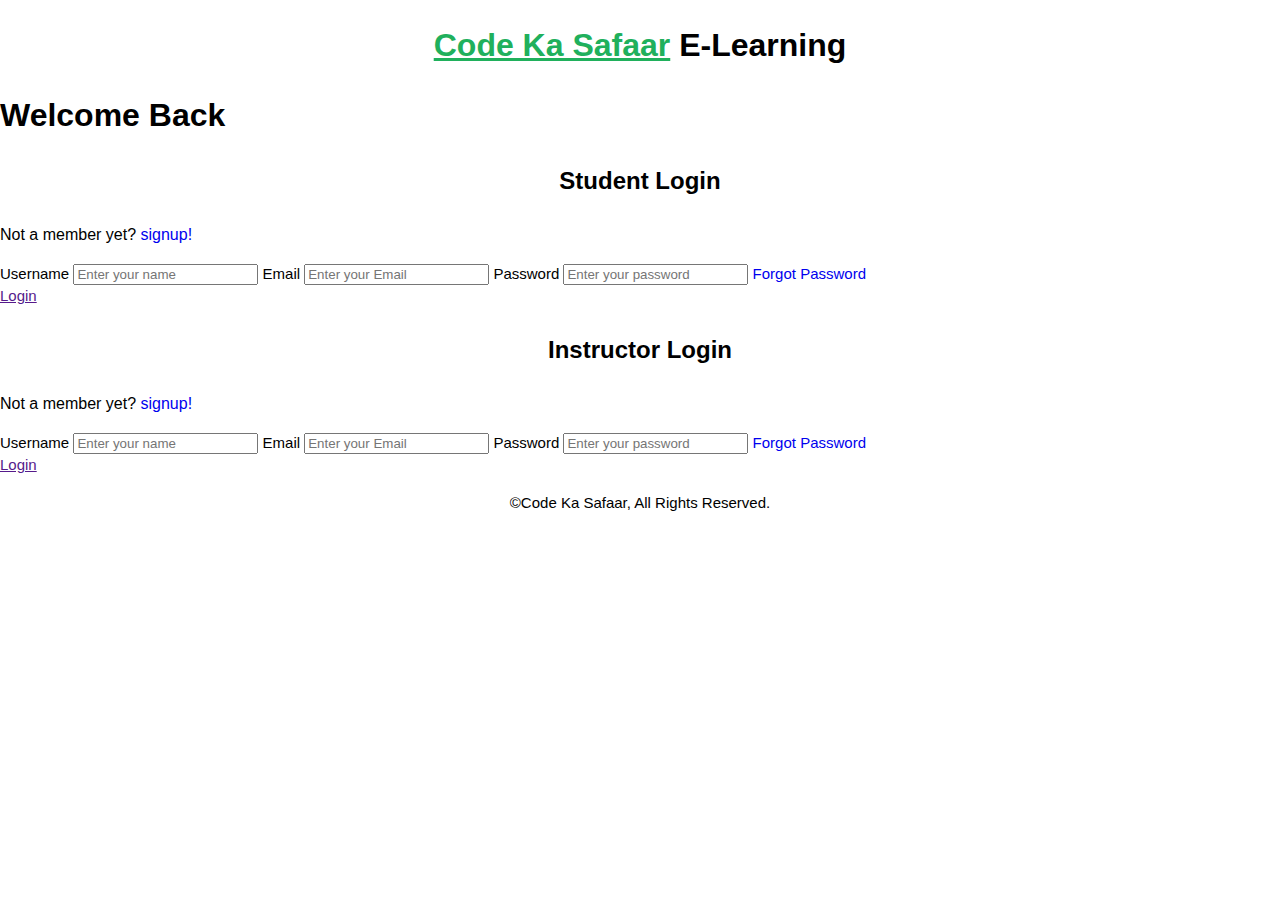
<file: login.html>
<!DOCTYPE html>
<html lang="en">
<head>
    <meta charset="UTF-8">
    <meta name="viewport" content="width=device-width, initial-scale=1.0">
    <link rel="stylesheet" href="style.css">
    <title>Login - Code Ka Safaar</title>
</head>
<body>
 <header>
        <h1 style="text-align: center;"><span class="highlight"><a href="./index.html" style="font-size:xx-large; color:rgb(32, 176, 92);">Code Ka Safaar</a></span> E-Learning</h1>
    </header>
    
     <!-- login -->
     <section id="contact" >
        <h1>Welcome Back</h1>
        <div class="contact-box" style="justify-content: space-around">
        <FORm>
        <div class="form">
            <h3 style="text-align: center;">Student Login</h3>
            <p style="font-size: medium; margin-top: 0%;">Not a member yet? <a href="./signup.html" style="text-decoration: none;">signup!</a></p>
            <span>Username</span>
            <input type="text" placeholder="Enter your name" required/>
            <span>Email</span>
            <input type="text" placeholder="Enter your Email" required />
            <span>Password</span>
            <input type="password" placeholder="Enter your password" required/>
            <a href="#" style="text-decoration: none; text-align: left; margin-top: 2%;" >Forgot Password</a>
            <div class="send-btn">
                <a href="">Login</a>
              </div>
        </div>
       </FORm>
       <FORm>
        <div class="form">
            <h3 style="text-align: center;">Instructor Login</h3>
            <p style="font-size: medium; margin-top: 0%;">Not a member yet? <a href="./signup.html" style="text-decoration: none;">signup!</a></p>
            <span>Username</span>
            <input type="text" placeholder="Enter your name" required/>
            <span>Email</span>
            <input type="text" placeholder="Enter your Email" required />
            <span>Password</span>
            <input type="password" placeholder="Enter your password" required/>
            <a href="#" style="text-decoration: none; text-align: left; margin-top: 2%;" >Forgot Password</a>
            <div class="send-btn">
                <a href="">Login</a>
              </div>
        </div>
       </FORm>
      </section>
    <!--login-->

    <footer>
        <p style="text-align: center;">©Code Ka Safaar, All Rights Reserved.</p>
    </footer>
</body>
</html>
</file>
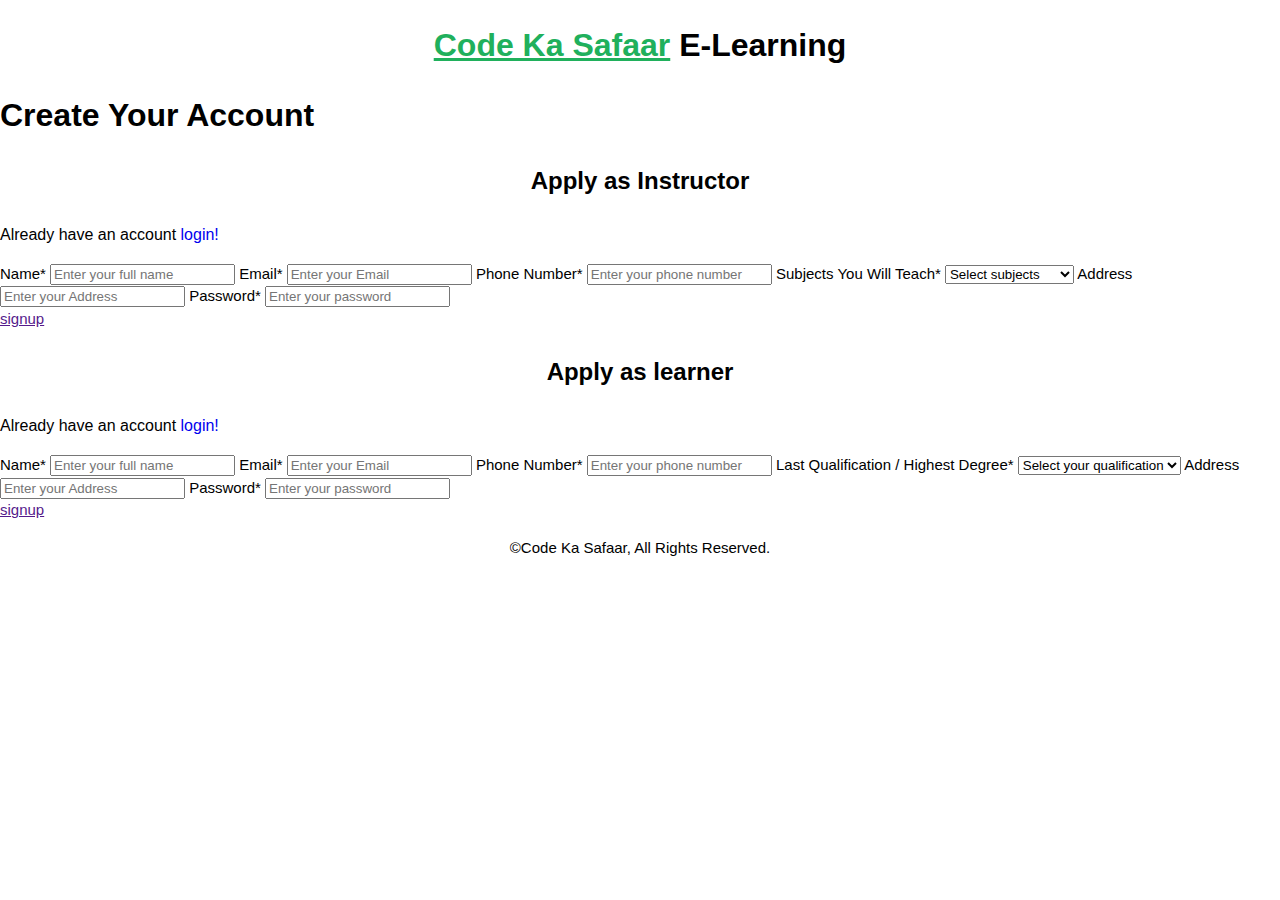
<file: signup.html>
<!DOCTYPE html>
<html lang="en">
<head>
    <meta charset="UTF-8">
    <meta name="viewport" content="width=device-width, initial-scale=1.0">
    <link rel="stylesheet" href="style.css">
    <title>signup - Code Ka Safaar</title>
</head>
<body>
 <header>
        <h1 style="text-align: center;"><span class="highlight"><a href="./index.html" style="font-size:xx-large; color:rgb(32, 176, 92);">Code Ka Safaar</a></span> E-Learning</h1>
    </header>
    
     <!-- signup -->
     <section id="contact" >
        <h1>Create Your Account</h1>
        <div class="contact-box" style="justify-content: space-around">
        <FORm>
        <div class="form">
            <h3 style="text-align: center;">Apply as Instructor</h3>
            <p style="font-size: medium; margin-top: 0%;">Already have an account <a href="./login.html" style="text-decoration: none;">login!</a></p>
            <span>Name*</span>
            <input type="text" placeholder="Enter your full name" required/>
            <span>Email*</span>
            <input type="text" placeholder="Enter your Email" required />
            <span>Phone Number*</span>
            <input type="tel" placeholder="Enter your phone number" required />
            <span>Subjects You Will Teach*</span>
            <select required>
                <option value="" disabled selected>Select subjects</option>
                <option value="math">Mathematics</option>
                <option value="science">Science</option>
                <option value="english">English Language</option>
                <option value="history">History</option>
                <option value="programming">Programming</option>
                <option value="art">Art</option>
                <option value="other">Other</option>
            </select>
            <span>Address</span>
            <input type="text" placeholder="Enter your Address" />
            <span>Password*</span>
            <input type="password" placeholder="Enter your password" required/>
            <div class="send-btn">
                <a href="">signup</a>
              </div>
        </div>
       </FORm>
       <FORm>
        <div class="form">
            <h3 style="text-align: center;">Apply as learner</h3>
            <p style="font-size: medium; margin-top: 0%;">Already have an account <a href="./login.html" style="text-decoration: none;">login!</a></p>
            <span>Name*</span>
            <input type="text" placeholder="Enter your full name" required/>
            <span>Email*</span>
            <input type="text" placeholder="Enter your Email" required />
            <span>Phone Number*</span>
            <input type="tel" placeholder="Enter your phone number" required />
            <span>Last Qualification / Highest Degree*</span>
            <select required>
                <option value="" disabled selected>Select your qualification</option>
                <option value="highschool">High School Diploma</option>
                <option value="associate">Associate Degree</option>
                <option value="bachelor">Bachelor's Degree</option>
                <option value="master">Master's Degree</option>
                <option value="doctorate">Doctorate (PhD)</option>
                <option value="other">Other</option>
            </select>
            <span>Address</span>
            <input type="text" placeholder="Enter your Address" />
            <span>Password*</span>
            <input type="password" placeholder="Enter your password" required/>
                  <div class="send-btn">
                <a href="">signup</a>
              </div>
        </div>
       </FORm>
      </section>
    <!--signup-->

    <footer>
        <p style="text-align: center;">©Code Ka Safaar, All Rights Reserved.</p>
    </footer>
</body>
</html>
</file>
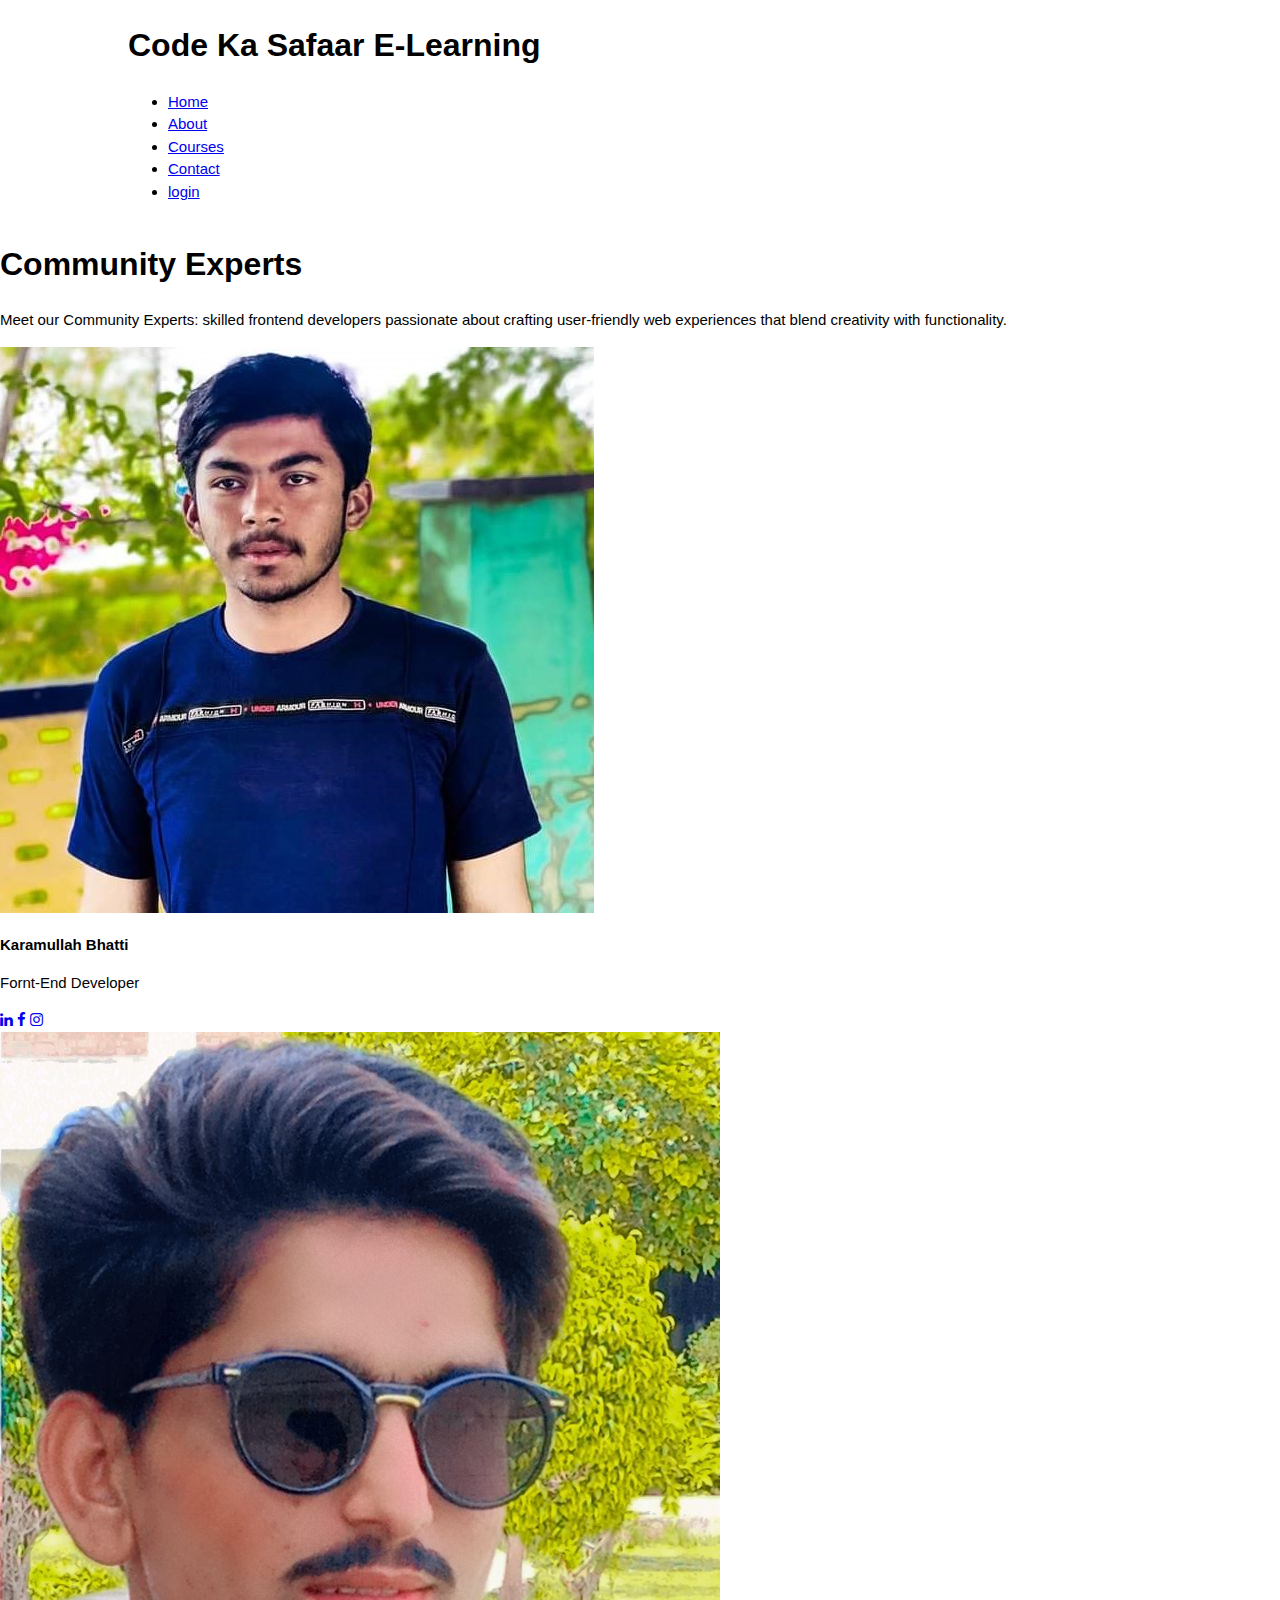
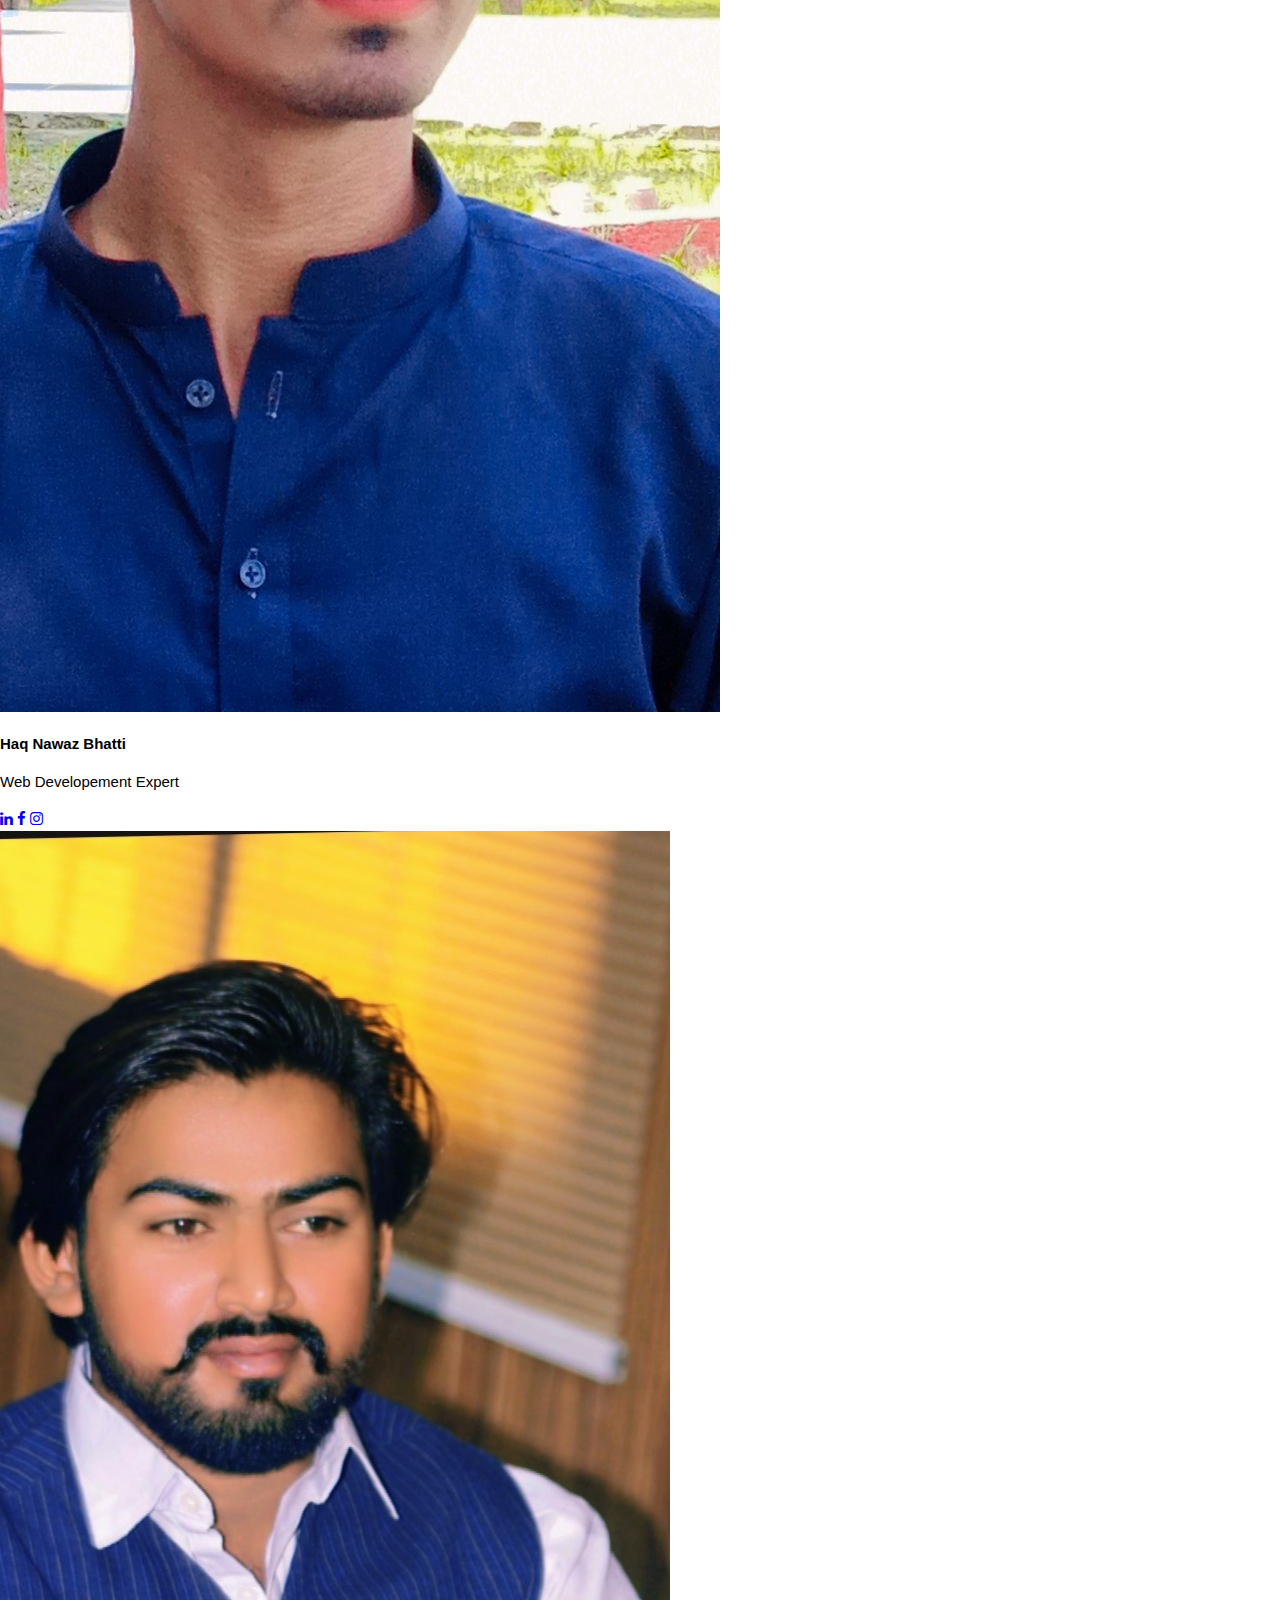
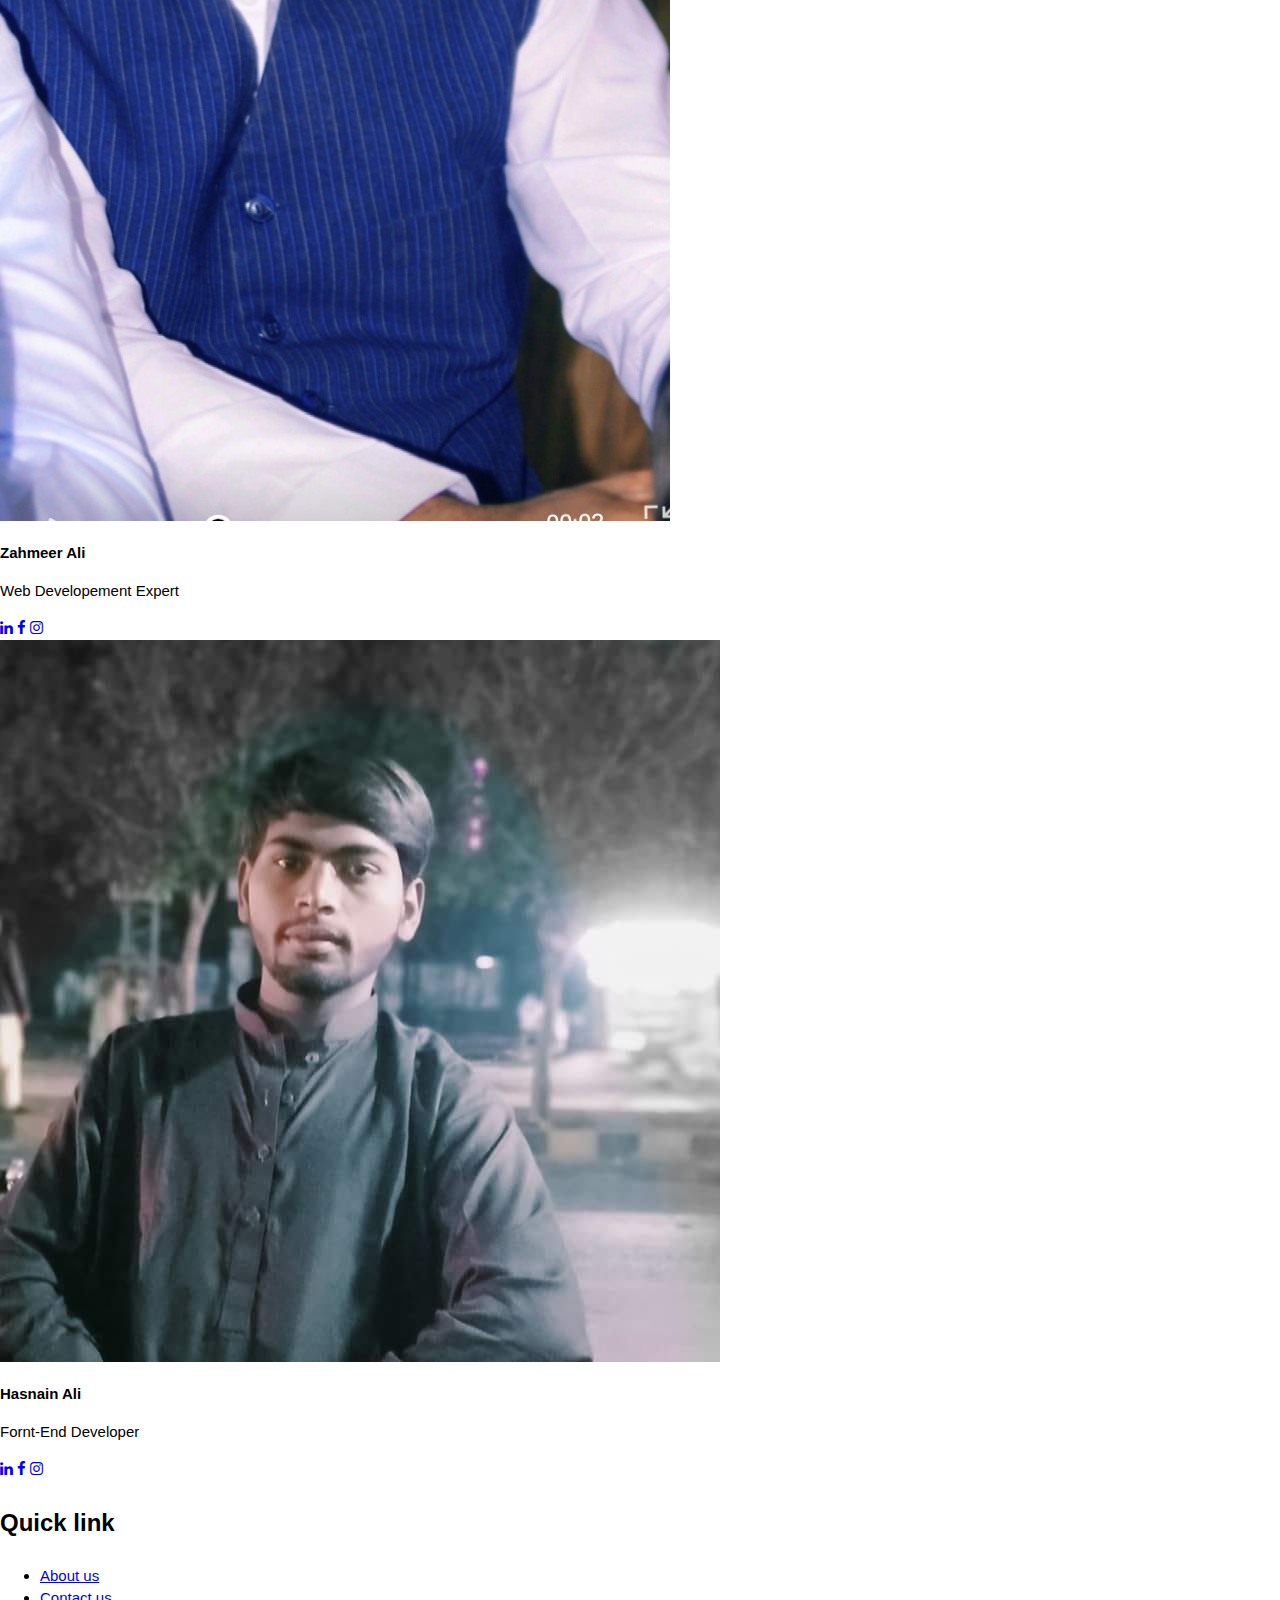
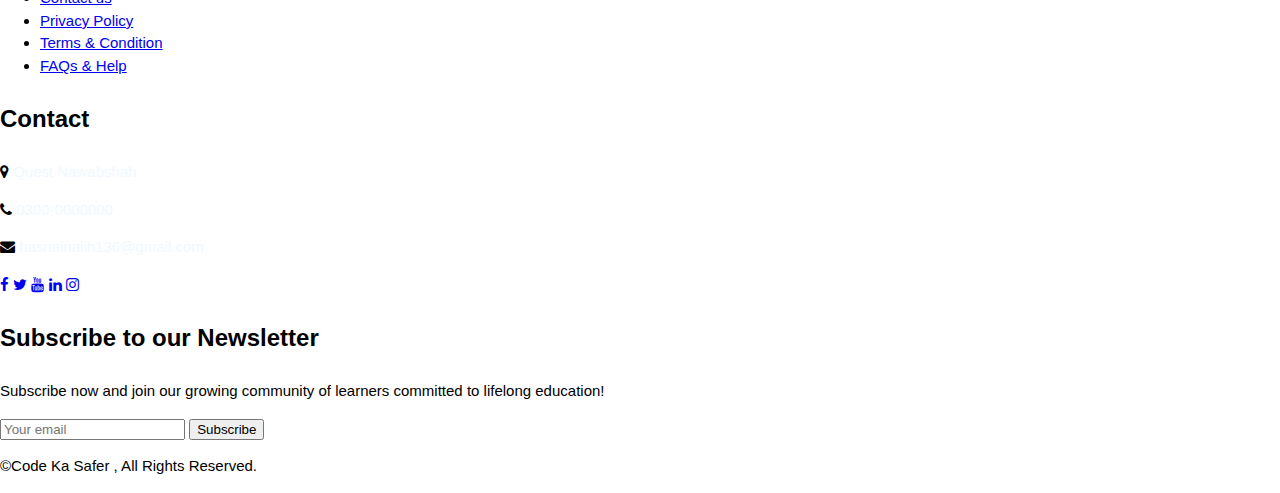
<file: team.html>
<!DOCTYPE html>
<html lang="en">
<head>
    <meta charset="UTF-8">
    <meta name="viewport" content="width=device-width, initial-scale=1.0">
    <link rel="stylesheet" href="https://cdnjs.cloudflare.com/ajax/libs/font-awesome/4.7.0/css/font-awesome.min.css">
    <link rel="stylesheet" href="style.css">
    <title>Team CodeKaSafaar</title>
</head>
<body>
    <!--Header Start-->
    <header>
        <div class="container">
            <div id="branding">
                <h1><span class="highlight">Code Ka Safaar</span> E-Learning</h1>
            </div>
            <nav>
                <ul>
                    <li><a href="./index.html">Home</a></li>
                    <li><a href="./about.html">About</a></li>
                    <li><a href="./courses.html">Courses</a></li>
                    <li><a href="./contactus.html">Contact</a></li>
                    <li><a href="./login.html">login</a></li>
                </ul>
            </nav>
        </div>
    </header> 
    <!--Header End-->
   <!--team section-->
<section>
    <div class="menu">
        <h1>
            Community Experts
        </h1>
        <p>Meet our Community Experts: skilled frontend developers passionate about crafting user-friendly web experiences that blend creativity with functionality.</p>
    </div>
    <div class="card2">
        <div class="card">
            <a href="./img/karamullah.jpg"> <img src="./img/karamullah.jpg" alt=""></a>
            <p class="text"><b>Karamullah Bhatti</b></p>
            <p class="bar">Fornt-End Developer</p>
            <div class="red">
                <a href="https://www.linkedin.com/in/karamullah-bhatti-27275a2b4/"> <i class="fa fa-linkedin"></i></a>

                <a href="#"> <i class="fa fa-facebook"></i></a>
                <a href="#"><i class="fa fa-instagram"></i></a>

            </div>

        </div>
        <div class="card">
            <a href="./img/haq.jpg"> <img src="./img/haq.jpg" alt=""></a>
            <p class="text"><b>Haq Nawaz Bhatti</b></p>
            <p class="bar">Web Developement Expert</p>
            <div class="red">
                <a href="https://www.linkedin.com/in/haq-nawaz-bhatti-9ba25b2b2/"> <i class="fa fa-linkedin"></i></a>
                <a href="#"> <i class="fa fa-facebook"></i></a>
                <a href="#"><i class="fa fa-instagram"></i></a>
            </div>
        </div>
        <div class="card">
            <a href="./img/zameer.jpg"> <img src="./img/zameer.jpg" alt=""></a>
            <p class="text"><b>Zahmeer Ali</b></p>
            <p class="bar">Web Developement Expert</p>
            <div class="red">
                <a href="https://www.linkedin.com/in/zahmeer-ali-068272335/"> <i class="fa fa-linkedin"></i></a>

                <a href="#"> <i class="fa fa-facebook"></i></a>
                <a href="#"><i class="fa fa-instagram"></i></a>
            </div>
        </div>
        <div class="card">
            <a href="./img/WhatsApp Image 2024-10-29 at 18.09.06_41d5abc7.jpg"> <img src="./img/WhatsApp Image 2024-10-29 at 18.09.06_41d5abc7.jpg" alt=""></a>
            <p class="text"><b>Hasnain Ali</b></p>
            <p class="bar">Fornt-End Developer</p>
            <div class="red">
                <a href="https://www.linkedin.com/in/hasnain-ali-8861b82b1/"> <i class="fa fa-linkedin"></i></a>

                <a href="#"> <i class="fa fa-facebook"></i></a>
                <a href="#"><i class="fa fa-instagram"></i></a>
            </div>

        </div>

</section>
  <!--footer start-->
  <footer>
    <div class="footer-container">
       <div class="footer-section quick-links">
        <h3>Quick link</h3>
    <ul>
      <li><a href="./about.html">About us</a></li>
      <li><a href="./contactus.html">Contact us</a></li>
       <li><a href="#">Privacy Policy</a></li>
          <li><a href="#">Terms & Condition</a></li>
          <li> <a href="./index.html#FAQ">FAQs & Help</a></li>
        </ul>
      </div>
      
      <div class="footer-section Contact-info">
        <h3>Contact</h3>
        <p>
         <i class="fa fa-map-marker"></i>
        <a href="questnawabshah" style="color: aliceblue; text-decoration: none;">Quest Nawabshah</a>
        </p>
        <p>
          <i class="fa fa-phone"></i> <a href="0300-0000000" style="color: aliceblue; text-decoration: none;">0300-0000000</a></p>
          <p>
           <i class="fa fa-envelope"></i>
         <a href="hasnainalih136@gmail.com" style="color: aliceblue; text-decoration: none;">hasnainalih136@gmail.com</a>
          </p>
      <div class="social-icons">
        <a href="#"><i class="fa fa-facebook"></i></a>
         <a href="#"><i class="fa fa-twitter"></i></a>
         <a href="#"><i class="fa fa-youtube"></i></a>
            <a href="#"><i class="fa fa-linkedin"></i></a>
            <a href="#"><i class="fa fa-instagram"></i></a>
          </div>
      </div>
      <div class="footer-section newsletter">
        <h3> Subscribe to our Newsletter</h3>
        <p>Subscribe now and join our growing community of learners committed to lifelong education!</p>
        <form>
          <input type="email" name="uemail" id="1" placeholder="Your email" required>
          <button type="submit" id="Subscribe-button">Subscribe</button>
        </form>
      </div>
    </div>
    <div class="footer-bottom">
         <p>©Code Ka Safer , All Rights Reserved.</p>
      
    </div>
  </footer>
    <!--footer end-->

</body>
</html>
</file>
<file: style.css>
body{
   
     font: 15px/1.5 Arial, Helvetica, sans-serif;
     background-color: #fff ;
     padding: 0;
     margin: 0;
    box-sizing: border-box;
 }
  
 .container{
     width: 80%;
     margin: auto;
     overflow: hidden;
 }
 h1{
  font-size: xx-large;
 }
 h2{
  font-size: xx-large;
 }
 h3{
  font-size: x-large;
 ul{
     margin: 0;
     padding: 0;
 }
 .button{
     height: 38px;
     background:rgb(33, 227, 162);
     border-radius: 5em;
 }
 header{
     background:#fff ;
     color: rgb(16, 16, 16);
     padding-top: 30px;
     min-height: 50px;
     border-bottom: 3px solid;
     width: 100%; 
     z-index: 1000; 
 }
 header a{
     color: rgb(14, 15, 15);
     text-decoration: none;
     font-size: 16px;
     text-transform: uppercase; 
     margin: auto;  
 }
 header ul{
     margin: 0;
     padding: 0;
 }
 header li{
     float: left;
     display: inline;
     padding: 0 20px 0 20px;
 }
 header #branding{
     float: left;
     
 }
 header #branding h1 {
     margin: 0;
 }
  header nav{
     float: right;
     margin-top:10px; 
  }
  header .highlight, header .current a{
    color: rgb(16, 16, 16);


     font-weight: bold;
  }
  header a:hover{
     color:#313d3b;
     font-weight: bold;
  }

  
/* Home */

#home {
  background-image: linear-gradient(rgba(9, 5, 54, 0.3), rgba(46, 44, 54, 0.7)),
    url("./img/home_background-2.jpg");
  width: 100%;
  height: 100vh;
  background-position: center;
  background-size: cover;
  display: flex;
  flex-direction: column;
  justify-content: center;
  align-items: center;
  padding-top: 40px;
}

#home h2 {
  font-size: 2.2rem;
  color: #fff;
  letter-spacing: 2px;
}

#home p {
  font-size: 0.9rem;
  color: #fff;
  width: 50%;
  text-align: center;
  letter-spacing: 1px;
  line-height: 25px;
}

  /* feature css*/
.features {
  text-align: center;
  padding: 50px 0;
  background-color: #fff;
}

.features h2 {
  font-size: 32px;
  margin-bottom: 10px;
  color: #333;
}

.features p {
  font-size: 16px;
  margin-bottom: 40px;
  color: #666;
}

.container {
  max-width: 1200px;
  margin: 0 auto;
  padding: 0 20px;
}

.feature-boxes {
  display: flex;
  justify-content: space-between;
  flex-wrap: wrap;
}

.feature-box {
  background-color: #ddf2f9;
  padding: 20px;
  border-radius: 10px;
  width: 30%;
  box-shadow: 0 4px 8px rgba(113, 119, 121, 0.1);
  text-align: center;
  transition: transform 0.3s ease;
}

.feature-box i {
  font-size: 40px;
  color: #4a4a4a;
  margin-bottom: 15px;
}

.feature-box h3 {
  font-size: 20px;
  margin-bottom: 10px;
  color: #333;
}

.feature-box p {
  font-size: 14px;
  color: #666;
}

.feature-box:hover {
  transform: translateY(-10px);
  background-color: #b6effa;
}

@media (max-width: 768px) {
  .feature-boxes {
    flex-direction: column;
    align-items: center;
  }

  .feature-box {
    width: 80%;
    margin-bottom: 20px;
  }
}

@media (min-width: 769px) and (max-width: 1024px) {
  .feature-box {
    width: 45%;
  }
}
/* about Container styling */
#about {
    display: flex;
    flex-direction: row;
    align-items: center; /* Aligns items vertically */
    justify-content: space-between; /* Creates space between the two sections */
    padding: 20px;
}
.about-container{
    display: flex;
    width: 100%;
}
#about-image{
    flex: 1;
}
#about-image img {
    width: 100%;
    height: auto;
}

#about-material {
   flex: 1;/* Material takes half */
   padding: 20px;
   box-sizing: content-box;
}

#about-material h5, #about-material h1 {
    margin: 0;
}

#about-material p {
    margin: 10px 0;
}
/* About link page css*/
.about-link-container{
  padding: 0% 5%;
}
.about-link-container p{
  font-size: large;
}
/* Contact us */
#contact {
  padding: 0 8vw 8vw 8vw;
  text-align: center;
}

#contact p {
  font-size: 1.5rem;
  margin-top: 20px;
  letter-spacing: 1px;
}

#contact .contact-box {
  display: flex;
  flex-direction: row;
  justify-content: space-between;
  margin-top: 50px;
  align-items: center;
  flex-wrap: wrap;
}

#contact .contact-box .contact-image img {
  width: 500px;
  border-radius: 10px / 30px;
}

#contact .contact-box .form {
  display: flex;
  flex-direction: column;
  background: #add8e6; /* fcfbf7 */
  padding: 60px;
  border-radius: 10px;
  box-shadow: rgba(0, 0, 0, 0.35) 0px 5px 15px;
}

#contact .contact-box .form h3 {
  text-align: start;
}

#contact .contact-box .form input {
  padding: 15px 15px 15px 15px;
  width: 300px;
  border: 2px solid #545454;
  border-radius: 10px;
  font-weight: 500;
  letter-spacing: 1px;
}


#contact .contact-box .form select {
  padding: 15px 15px 15px 15px;
  width: 300px;
  border: 2px solid #545454;
  border-radius: 10px;
  font-weight: 500;
  letter-spacing: 1px;
}

#contact .contact-box .form span {
  text-align: start;
  padding: 15px 0;
  font-size: 1rem;
}

#contact .contact-box .form .send-btn {
  margin-top: 40px;
  margin-bottom: 15px;
  text-align: start;
}

#contact .contact-box .form .send-btn a {
  padding: 15px 15px;
  background: #5099d5;
  border-radius: 5px;
  text-decoration: none;
  color: #fff;
  transition: 0.3s ease;
}

#contact .contact-box .form .send-btn a:hover {
  color: #fff;
  background:#4789c0;
}

/*courses css*/

.courses {
  display: flex;
  
  flex-wrap: wrap;
  justify-content:space-between;
  padding: 30px;
  border-radius: 8px;
}

.course {
  margin: 30px 15px;
  background-color: #f4f9f4;
  border-radius: 8px;
  box-shadow: 0 4px 8px rgba(15, 15, 15, 0.926);
  width: 300px;
  padding: 20px;
  text-align: center;
  transition: transform 0.3s;
}

.course:hover {
  transform: scale(1.05);
}

.course a {
  text-decoration: none;
  color: #111607;
}

.course img {
  width: 100%;
  height: 170px;
  border-radius: 4px;
}

.course h2 {
  font-size: 1.3em;
}


.roll-button {
  margin-top: 10px;
  padding: 8px 16px;
  background-color: #111607;
  color: #fff;
  border: none;
  border-radius: 4px;
  cursor: pointer;
  transition: background-color 0.3s;
}

/* instructer main home css*/
.instructor-container {
  display: flex; /* Use flexbox for layout */
  align-items: center; /* Center items vertically */
  padding: 20px; /* Add padding for better spacing */
}

#instructor-material {
  color: #fff;
  flex: 1; /* Allow text to take available space */
  padding-right: 20%; /* Add some spacing between text and image */
}

#instructor-image {
  flex: 1; /* Allow image to take available space */
  text-align: left; /* Align image to the right */
}

#instructor-image img {
  max-width: 100%; /* Make sure the image is responsive */
  height: auto; /* Maintain aspect ratio */
}

/* instructer link page  css*/


/* instructer-features link page  css*/
#instructor-features {
  padding: 5vw 8vw 0 8vw;
  text-align: center;
}

#instructor-features p {
  font-size: 1.5rem;
  margin-top: 20px;
  letter-spacing: 1px;
}

#instructor-features .instructor-feature-base {
  display: grid;
  grid-template-columns: repeat(auto-fit, minmax(320px, 1fr));
  grid-gap: 2.5rem;
  margin-top: 50px;
}

#instructor-features .instructor-feature-base:hover > :not(:hover){
  opacity: 0.4;
}

#instructor-features .instructor-feature-box {
  background: #f9f9ff;
  text-align: start;
  padding: 50px;
  transition:  0.3s ease;
}

#instructor-features .instructor-feature-box:hover  {
  transform: scaleX(1.1);
  background-color: #b6effa;
}

#instructor-features .instructor-feature-box i {
  font-size: 2.3rem;
  color: #424067;
}

#instructor-features .instructor-feature-box h3 {
  font-size: 1.2rem;
  font-weight: 600;
  color: #424067;
  padding: 13px 0 7px 0;
}

#instructor-features .instructor-feature-box p {
  font-size: 1rem;
  font-weight: 600;
  color: #545454;
}
/* stories css*/
#Success-stories {
  padding: 5vw 8vw 0 8vw;
  text-align: center;
}

#Success-stories p {
  font-size: 1.5rem;
  margin-top: 20px;
  letter-spacing: 1px;
}

#Success-stories .Success-stories-base {
  display: grid;
  grid-template-columns: repeat(auto-fit, minmax(220px, 1fr));
  grid-gap: 2.5rem;
  margin-top: 50px;
}

#Success-stories .Success-stories-box {
  background: #f9f9ff;
  text-align: start;
  padding: 50px;
  transition: 0.3s ease;
}

#Success-stories .Success-stories-box:hover {
  transform: scale(1.1);
  background-color: #69dcc5;
}

#Success-stories .Success-stories-box i {
  font-size: 2.3rem;
  color: #424067;
}

#Success-stories .Success-stories-box h3 {
  font-size: 1.2rem;
  font-weight: 600;
  color: #424067;
  padding: 13px 0 7px 0;
}

#Success-stories .Success-stories-box p {
  font-size: 1rem;
  font-weight: 600;
  color: #545454;
}

/* FAQ Section Styling */
#FAQs {
  background-color: #f9f9ff; /* Light background */
  padding: 40px 0;
}

.faq-container {
  max-width: 800px;
  margin: 0 auto;
}

.faq-item {
  margin-bottom: 15px;
  padding: 20px;
  border: 1px solid #ddd;
  border-radius: 5px;
  transition: background 0.3s ease, transform 0.3s ease;
  cursor: pointer; /* Change cursor to pointer */
}

.faq-item:hover {
  background-color: #e0f7fa; /* Change background on hover */
  transform: scale(1.02); /* Slightly enlarge */
}

.faq-item h3 {
  color: #333;
  font-size: 1.2rem;
  margin: 0;
}

.faq-item p {
  margin-top: 10px;
  color: #555;
  display: none; /* Hide answers by default */
}

.faq-item.active p {
  display: block; /* Show answer when active */
}

/*footer css */

  footer {
    background-color: #192a46;
    color: white;
    padding: 40px 0;
  }
  
  .footer-container {
    display: flex;
    justify-content: space-around;
    flex-wrap: wrap;
  }
  
  .footer-section {
    flex: 1;
    margin: 0 20px;
  }
  .footer-section h3 {
    margin-bottom: 20px;
    font-size: 18px;
    border-bottom: 2px solid rgb(247, 245, 241);
    padding-bottom: 5px;
  }
  
  .footer-section ul {
    list-style: none;
    padding: 0;
  }
  
  .footer-section ul li {
    margin-bottom: 10px;
  }
  
  .footer-section ul li a {
    color: #fff;
    text-decoration: none;
  }
  
  .footer-section ul li a:hover {
    text-decoration: underline;
  }
  
  .footer-section p {
    margin-bottom: 10px;
    color: #fff;
  }
  
  .footer-section .social-icons a {
    color: #fff;
    margin-right: 10px;
    font-size: 20px;
    text-decoration: none;
  }
  
  .footer-section .social-icons a:hover {
    color: #6eb1e8;
  }
  
  form input[type="email"] {
    padding: 10px;
    margin-right: 10px;
    border: none;
    border-radius: 5px;
    width: 200px;
  }
  
  #Subscribe-button {
    padding: 10px 20px;
    background-color: #6eb1e8;
    color: white;
    border: none;
    border-radius: 5px;
    cursor: pointer;
  }
  
  #Subscribe-button:hover {
    background-color: #4392d3;
  }
  
  .footer-bottom {
    text-align: center;
    margin-top: 20px;
    font-size: 14px;
    border-top: 1px solid #fff;
    padding-top: 10px;
  }
  
  .footer-bottom p {
    margin: 0;
  }
  
  @media (max-width: 768px) {
    .footer-container {
      flex-direction: column;
      align-items: center;
    }
  
    .footer-section {
      margin-bottom: 20px;
      text-align: center;
    }
  
    form input[type="email"] {
      width: 100%;
      margin-bottom: 10px;
    }
  }

  /*log styling test*/

.login-container, .signup-container {
    width: 300px;
    margin: 50px auto;
    padding: 20px;
    background: #fff;
    border-radius: 5px;
    box-shadow: 0 0 10px rgba(0, 0, 0, 0.1);
}

.form-group {
    margin-bottom: 15px;
}

label {
    display: block;
    margin-bottom: 5px;
}
/*team test css*/
.menu{
    height: 240px;
    width: 100%;
    /* background-color: aqua; */
}
.menu p{
    font-size: 20px;
    text-align: center;
    
}
.menu h1{
    text-transform: uppercase;
    text-align: center;
    font-size: 40px;
    padding-top: 200px;
}
.card2{
    width: 80%;
    height: 40vh;
    display: flex;
    justify-content: space-between;
    align-items: center;
    margin: 212px auto;

}
.card{
    box-shadow: 23px;
    border-radius: 12px;
    height: 450px;
    width: 300px;
    background-color: rgba(211, 243, 247, 0.467);
    margin: auto;
}

.card img{
    height: 150px;
    width: 150px;
    margin: 50px 75px;
    border-radius: 90px;
}
p.text{
    text-align: center;
}
p.bar{
    text-align: center;
    margin: 10px; 
}
.red{
    display: flex;
    justify-content: center;
    align-items: center;
    height: 100px;
    width: 300px;
    /* background-color: rgb(223, 217, 217); */

}
.red i{
        font-size: 25px;
        text-align: center;
        display: flex;
        justify-content: center;
        align-items: center;
        border-radius: 10px;
        height: 26px;
        width: 35px;
        padding: 10px;
        margin: 10px;
        border: 3px solid black;
}
.red a{
    text-decoration: none;
    color: black;
}
.red a:hover{
    color: #6eb1e8;
}
}
</file>
